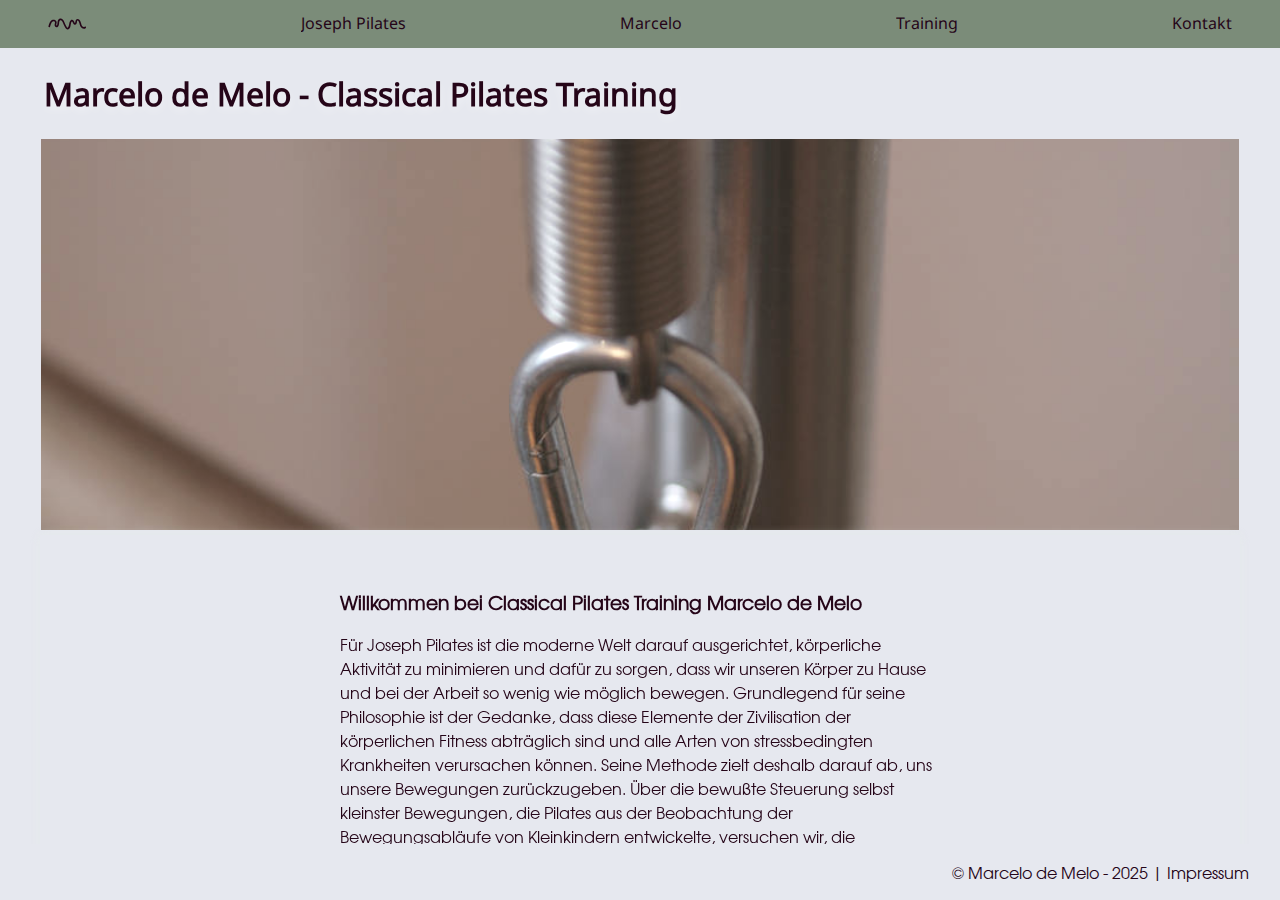
<file: index.html>
<!DOCTYPE html>
<html lang="de-DE">
  <head>
    <meta charset="UTF-8" />
    <meta name="description" content="" />
    <meta
      name="viewport"
      content="width=device-width, initial-scale=1.0, maximum-scale=1.0, user-scalable=0"
    />
    <meta http-equiv="X-UA-Compatible" content="IE=edge" />
    <title>Marcelo de Melo - Classical Pilates Training</title>
    <link rel="stylesheet" href="style.css" />
    <link rel="icon" type="image/x-icon" href="fav.ico" />
    <script>
      // setInterval(() => {
      //   location.reload();
      // }, 2000);
    </script>
  </head>

  <body>
    <nav>
      <div>
        <a href="#Home"
          ><svg
            viewBox="0 0 25 8"
            version="1.1"
            xmlns="http://www.w3.org/2000/svg"
          >
            <path
              d="M 1.335 5.776 C 1.634 4.97 1.785 4.09 2.211 3.335 C 2.516 2.794 3.047 2.2 3.731 2.257 C 3.946 2.276 4.174 2.354 4.338 2.499 C 4.626 2.753 4.575 3.11 4.493 3.452 C 4.317 4.181 4.136 4.905 4.607 5.571 C 5.069 6.221 5.884 6.235 6.454 5.713 C 7.007 5.206 7.159 4.443 7.229 3.729 C 7.288 3.122 7.249 2.408 7.619 1.884 C 8.037 1.293 8.762 1.624 9.131 2.097 C 9.634 2.74 9.857 3.618 10.19 4.354 C 10.543 5.134 10.918 5.929 11.381 6.65 C 11.812 7.32 12.536 7.762 13.32 7.362 C 14.047 6.99 14.411 6.155 14.61 5.405 C 14.813 4.64 14.866 3.842 15.105 3.086 C 15.173 2.875 15.298 2.454 15.539 2.363 C 15.794 2.265 15.975 2.675 16.053 2.852 C 16.339 3.492 16.65 4.45 17.531 4.416 C 18.389 4.382 18.739 3.515 18.855 2.792 C 18.901 2.503 18.917 1.987 19.195 1.802 C 19.463 1.624 19.779 2.098 19.902 2.289 C 20.362 3.003 20.478 3.87 20.742 4.663 C 21.014 5.479 21.439 6.31 22.22 6.744 C 22.909 7.127 23.817 7.21 24.474 6.715 C 24.709 6.54 24.823 6.252 24.668 5.979 C 24.537 5.748 24.162 5.612 23.931 5.786 C 23.406 6.181 22.721 5.922 22.33 5.454 C 21.844 4.873 21.69 4.081 21.49 3.372 C 21.269 2.591 20.983 1.774 20.392 1.191 C 19.841 0.645 19.014 0.47 18.417 1.056 C 18.168 1.301 18.002 1.638 17.913 1.973 C 17.813 2.344 17.836 2.763 17.675 3.117 C 17.642 3.191 17.547 3.347 17.493 3.334 C 17.425 3.319 17.303 3.063 17.266 2.988 C 17.102 2.655 17.012 2.291 16.8 1.981 C 16.338 1.303 15.494 1.017 14.808 1.567 C 14.223 2.036 14.022 2.845 13.882 3.547 C 13.728 4.318 13.67 5.157 13.298 5.862 C 13.195 6.056 12.958 6.471 12.68 6.446 C 12.366 6.417 12.134 5.809 12.007 5.581 C 11.572 4.795 11.176 3.984 10.834 3.152 C 10.521 2.39 10.233 1.56 9.575 1.019 C 8.979 0.53 8.155 0.304 7.434 0.656 C 6.805 0.963 6.457 1.632 6.311 2.29 C 6.163 2.958 6.231 3.658 6.049 4.317 C 6.005 4.479 5.825 5.021 5.59 5.019 C 5.415 5.018 5.366 4.668 5.363 4.535 C 5.356 4.096 5.578 3.654 5.625 3.216 C 5.672 2.774 5.574 2.331 5.305 1.973 C 4.83 1.344 3.987 1.073 3.223 1.22 C 1.237 1.6 0.876 3.928 0.297 5.49 C 0.056 6.141 1.096 6.422 1.335 5.776 Z"
            ></path>
          </svg>
        </a>
        <a href="#Joseph_Pilates">Joseph Pilates</a>
        <a href="#Marcelo_de_Melo">Marcelo</a>
        <a href="#Das_Training">Training</a>
        <a href="#Kontakt_Impressum">Kontakt</a>
      </div>
    </nav>
    <div id="content">
      <article id="Home">
        <h1>Marcelo de Melo - Classical Pilates Training</h1>
        <section>
          <h3>Willkommen bei Classical Pilates Training Marcelo de Melo</h3>
          <p>
            Für Joseph Pilates ist die moderne Welt darauf ausgerichtet,
            körperliche Aktivität zu minimieren und dafür zu sorgen, dass wir
            unseren Körper zu Hause und bei der Arbeit so wenig wie möglich
            bewegen. Grundlegend für seine Philosophie ist der Gedanke, dass
            diese Elemente der Zivilisation der körperlichen Fitness abträglich
            sind und alle Arten von stressbedingten Krankheiten verursachen
            können. Seine Methode zielt deshalb darauf ab, uns unsere Bewegungen
            zurückzugeben. Über die bewußte Steuerung selbst kleinster
            Bewegungen, die Pilates aus der Beobachtung der Bewegungsabläufe von
            Kleinkindern entwickelte, versuchen wir, die Entwicklung umzukehren.
            Wir können so als Erwachsene viele der Bewegungsmöglichkeiten und
            Bewegungsmuster, die uns in unseren frühen Lebensjahren
            selbstverständlich waren, in uns wiederentdecken, uns bewusst
            aneignen und allmählich - über die eigentliche Trainingszeit hinaus
            - in unsere alltäglichen Bewegungsabläufe aufs Neue integrieren. Die
            wieder entdeckten Bewegungsabläufe werden zu unserer Haltung - im
            Körperlichen und im Mentalen. Denn was Pilates von anderen
            Trainingsformen unterscheidet, ist sein ganzheitlicher Ansatz.
            Pilates erkannte, dass wir körperlich und mental fit sein müssen, um
            auf das Leben und seine Herausforderungen reagieren zu können. Er
            betrachtet den gesamten Körper und nicht nur einzelne Problemzonen.
            Der Prozess ist dabei ebenso wichtig wie das Ergebnis. Jede
            erreichte Ebene gibt den Blick frei für weitere Veränderung und
            Verbesserung.
          </p>
          <blockquote>
            die kurzen Muskeln zu strecken und die schwachen zu stärken<br />
            die Qualität der Bewegung zu verbessern<br />
            zur Stabilisierung des Körpers auf die Rumpfmuskulatur zu
            konzentrieren<br />
            den Atem richtig zu platzieren<br />
            selbst kleinste Bewegungen zu kontrollieren<br />
            die Körpermechanik zu verstehen und zu verbessern<br />
            sich mental zu entspannen
          </blockquote>
        </section>
      </article>
      <article id="Joseph_Pilates">
        <h2>Joseph Pilates</h2>
        <section>
          <h3>Titel</h3>
          <p>
            Joseph Pilates (1883-1967) litt schon als Kind unter Asthma,
            Rachitis, und rheumatische Fieber. Dennoch oder gerade deshalb
            führte seine Freude an der Bewegung schon früh zu einem besonderen
            Körperbewusstsein. Er begann in jungen Jahren seinen Körper zu
            kräftigen, beschäftigte sich mit diversen Sportarten und
            unterschiedlichen Trainingsmethode und nutzte die Zeit zum
            intensiven Studium von Anatomie und Störungen des Bewegungsapparats.
            Er beschäftigte sich u.a. mit Yoga, aber auch mit dem Studium von
            Tierbewegungen.
          </p>
          <h3>Titel</h3>
          <p>
            Im englischen Kriegsgefangenenlager während des Ersten Weltkrieges
            experimentierte er bereits mit den Federn der Betten, um seine
            Mitgefangenen körperlich zu trainieren und auch psychisch gesund zu
            halten. Er entwickelte hier den Prototyp seiner heutigen
            Pilates-Geräte, die auf den ersten Blick noch immer an ein
            umfunktioniertes Krankenbett erinnern. Pilates ging in den 1920er
            Jahren nach New York, eröffnet dort das erste Studio. Im gleichen
            Gebäude befanden sich die Räume des New York City Ballet.
          </p>
          <h3>Titel</h3>
          <p>
            Konfrontiert mit den Verletzungen der Tänzer aufgrund falscher
            Bewegungsabläufe erweiterte er sein Konzept hin zu einer sanfteren,
            rehabilitativ ausgerichteten Methode. In der Folgezeit fanden sich
            zahlreiche berühmte Tänzer, Choreographen und auch Sportler unter
            seiner Klientel wie Martha Graham, George Balanchine, Merce
            Cunningham, Carola Trier, Bob Seed, Ron Flechter, Romana
            Kryzanowska, Kathy Grant, Bruce King und andere. Aus dieser
            Anfangszeit und aus den gemeinsamen Inhalten, nämlich der
            Zentrierung und Stabilisierung des Körpers, erklärt sich die enge
            Verbindung der Pilates Methode zum Tanz.
          </p>
          <h3>Titel</h3>
          <p>
            Trotzdem war seine Absicht, eine Trainingsform zu entwickeln, die
            für jeden geeignet ist. Trainierte und untrainierte Menschen sollten
            unabhängig von ihrem Alter nach der Pilates Methode trainieren
            können.
          </p>
          <h3>Titel</h3>
          <p>
            Er starb im Alter von 83 Jahren in New York ohne ein Testament zu
            hinterlassen oder die Nachfolge und Weiterführung seiner Arbeit zu
            regeln. Clara Pilates, die als die begnadetere Lehrerin galt,
            unterrichtete und führte das Studio weiter bis zu ihrem Tod zehn
            Jahre später. Für das Fortleben ihrer Ideen sorgten Schüler, die
            eigene Studios eröffneten und die Methode weiterentwickelten.
          </p>
        </section>
      </article>
      <article id="Marcelo_de_Melo">
        <h2>Marcelo de Melo</h2>
        <section>
          <h3>Titel</h3>
          <p>
            Aufgewachsen in Belo Horizonte (Brasilien) erhält er dort seine
            technische Ausbildung in neoklassischem Ballett und Modernem Tanz.
            Nach frühen Engagements an renommierten Ensembles in Brasilien folgt
            eine Karriere in Europa. In Deutschland arbeitet Marcelo de Melo
            dann unter anderem mit Größen wie Pina Bausch (Wuppertaler Bühnen),
            Lutz Förster (Folkwang Tanzstudio Essen), Johann Kresnik (Volksbühne
            Berlin) oder Pavel Mikulastik (Stadttheater / Oper Bonn). In
            verschiedenen Produktionen und der eigenen Company Cocoon Dance
            feiert er internationale Erfolge und gibt in Workshops und Kursen
            seine Erfahrung weiter. Eine Verletzung beendete dann meine
            Tanzkarriere. Die klassische Pilates-Ausbildung nach ROMANA'S
            PILATES SYSTEM und PEAK PILATES SYSTEM bot die Perspektive, trotzdem
            beruflich daran anzuknüpfen. Denn für die Trainingsmethode nach
            Joseph Pilates bilden Elemente des Tanzes wie die Konzentration auf
            die Körpermitte, die gesunde Balance von Körper und Bewusstsein
            sowie differenzierte Atemtechniken die Basis. Mit meiner im Tanz
            entwickelten Sensibilität für Körperarbeit und Didaktik passe ich
            Unterrichtsstil und Methodik des Kurses den jeweiligen Fähigkeiten
            der Teilnehmer an. An Hand der Prinzipien von klassisches Pilates
            Training fokussiere ich auf individuelle Leistungsgrenzen und kann
            sie einfühlsam erweitern. So gelangt jeder Kursteilnehmer Schritt
            für Schritt zu gesundheitsorientierter Fitness und einem neuen,
            harmonischen Körpergefühl. Er gibt Workshops und arbeitet als Coach
            für Pilates Trainer.
          </p>
        </section>
      </article>
      <article id="Das_Training">
        <h2>Die Pilates-Training Methode</h2>
        <section>
          <h3>Titel</h3>
          <p>
            Die Pilates-Methode ist ein ganzheitliches Körpertraining, das vor
            allem die tiefen, kleineren und generell schwächeren Muskelgruppen
            trainiert und so eine korrekte und gesunde Körperhaltung fördert.
            Das Training umfasst Kraftübungen, Dehnung und bewusste Atmung. Es
            eignet sich teilweise auch zur Rehabilitation nach Unfällen. Eine
            professionelle Einführung in die Methode ist wichtig, um Bewegungs-
            und Haltungsfehler zu vermeiden. Pilates ist ein komplexes System
            mit über 500 Dehn- und Kräftigungsübungen. Die Technik zielt darauf
            ab, die Tiefenmuskulatur zu entwickeln und die Körpermitte, das
            Herzstück des Körpers, zu stärken. Pilates selbst nannte seine
            Methode „Contrology“ und definierte sie als eine ganzheitliche
            Koordination von Körper und Bewusstsein. Das Training findet
            individuell mit Marcelo im Studio statt, ausgestattet mit
            Pilates-Geräten, die an individuelle Bedürfnisse angepasst werden
            können und das Pilates-Training in den Alltag und in die Aktivitäten
            integrieren. Regelmäßiges Pilates-Training Stärkt die Bauch-,
            Becken- und Rückenmuskulatur und löst Verspannungen im Nacken-,
            Schulter- und Rückenbereich. Verbesserten das Körperbewusstsein und
            die Koordination. Steigert Kraft und Flexibilität. Verbessert die
            Körperhaltung und korrigiert Fehlhaltungen. Steigert die körperliche
            und geistige Ausdauer. Reduziert Rücken- und Gelenkbeschwerden.
            Bekämpft stressbedingte Symptome. Verbessert das Aussehen und stärkt
            das Selbstbewusstsein.
          </p>
          <h3>Titel</h3>
          <ul>
            <li>Eine Pilates-Trainingsstunden dauert 50 bis 55 Minuten.</li>
            <li>Einzeltraining 100,00 €</li>
            <li>5 Trainingsstunden 450,00 €</li>
            <li>10 Trainingsstunden 850,00 €</li>
            <li>Alle Preise Inkl. MwSt.</li>
            <li>Unterrichtsprachen: deutsch, englisch, portugiesisch.</li>
          </ul>
        </section>
      </article>
      <article id="Kontakt_Impressum">
        <h2>Kontakt / Impressum</h2>
        <section>
          <h3>Kontakt</h3>
          <p>
            Marcelo de Melo - Classical Pilates Training<br />
            10407 Berlin-Prenzlauer Berg<br />
            +49 151 152 476 20<br />
            Marcelo.demelo@gmx.de
          </p>
          <h3>Impressum</h3>
          <p>
            Classical Pilates Training Marcelo de Melo Certifield Pilates
            Trainer 10247 Berlin Haftung für Links: Ich bin für den Inhalt von
            Webseiten, die über einen Link erreicht werden, nicht
            verantwortlich. Für den Inhalt der verlinkten Seiten sind
            ausschließlich deren Betreiber verantwortlich.
          </p>
        </section>
      </article>
    </div>
    <footer>© Marcelo de Melo - 2025 | <a href="#Kontakt_Impressum">Impressum</a></footer>
  </body>
</html>
</file>
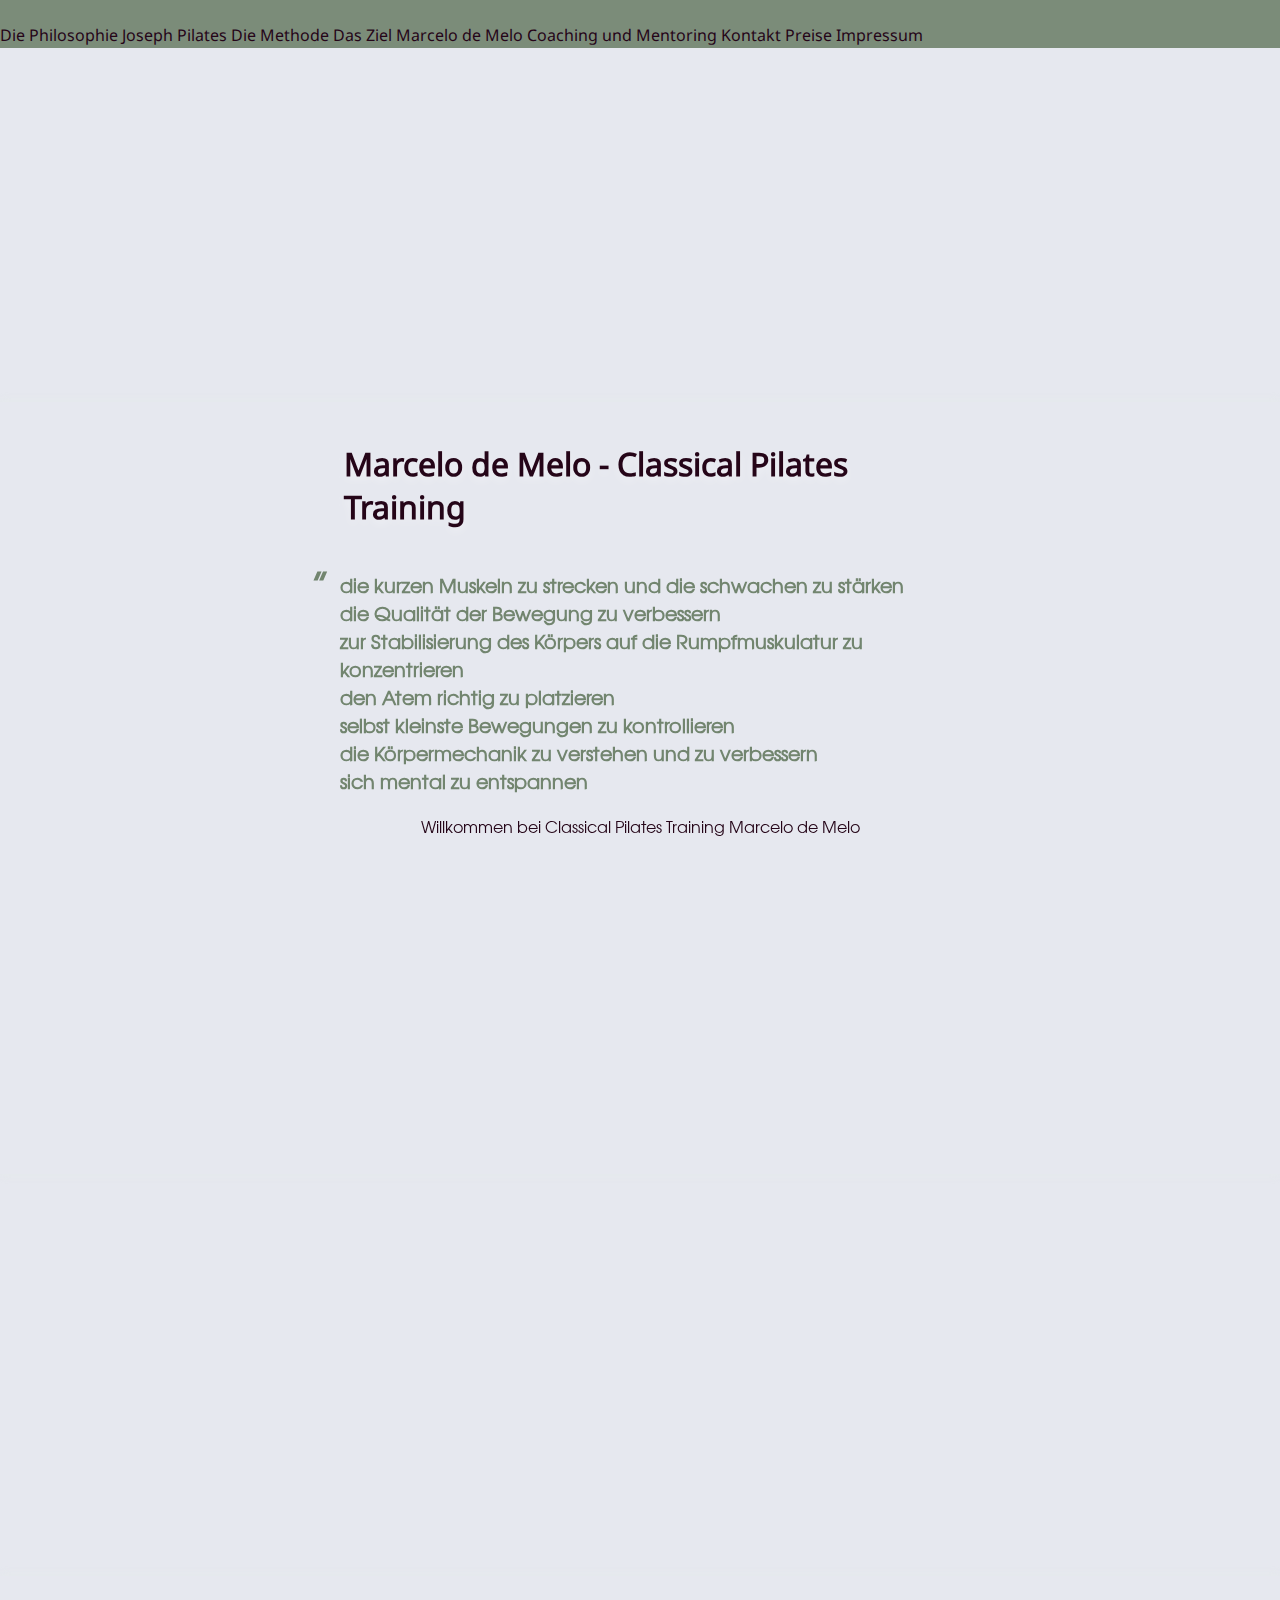
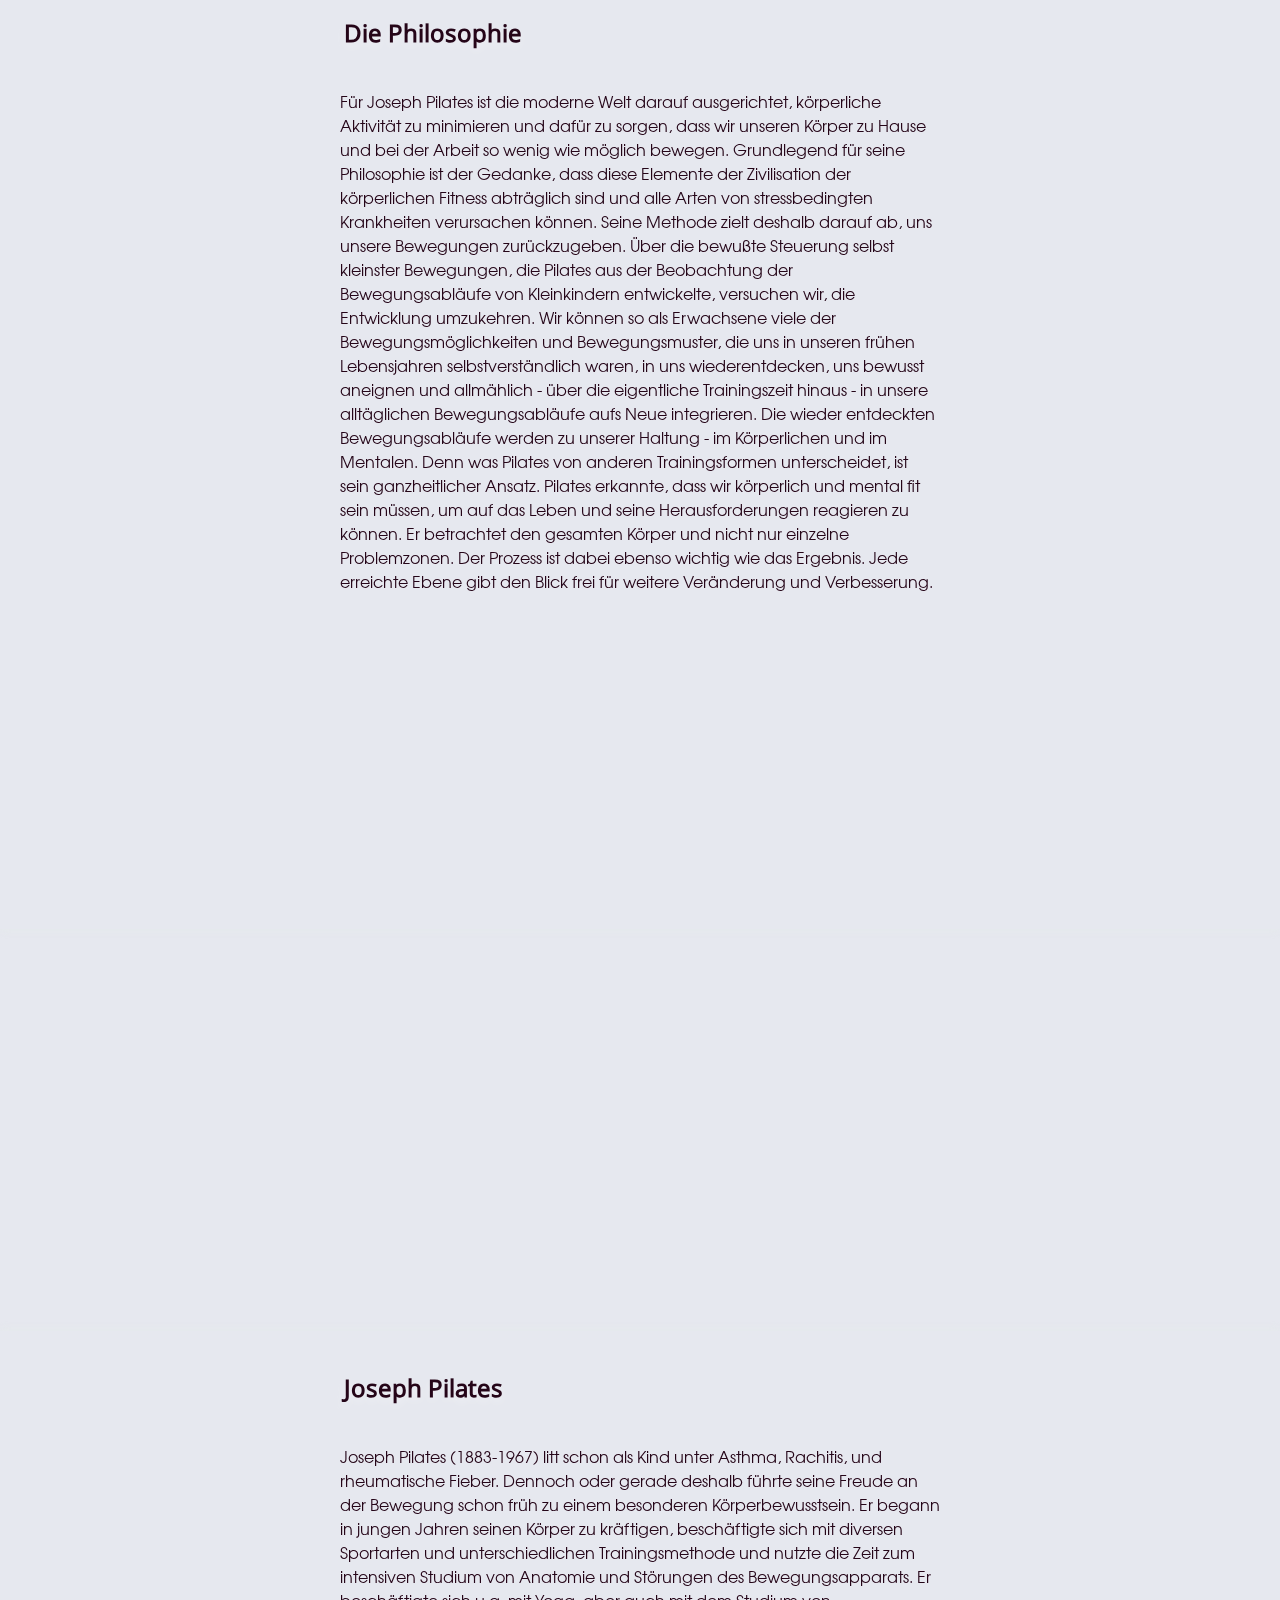
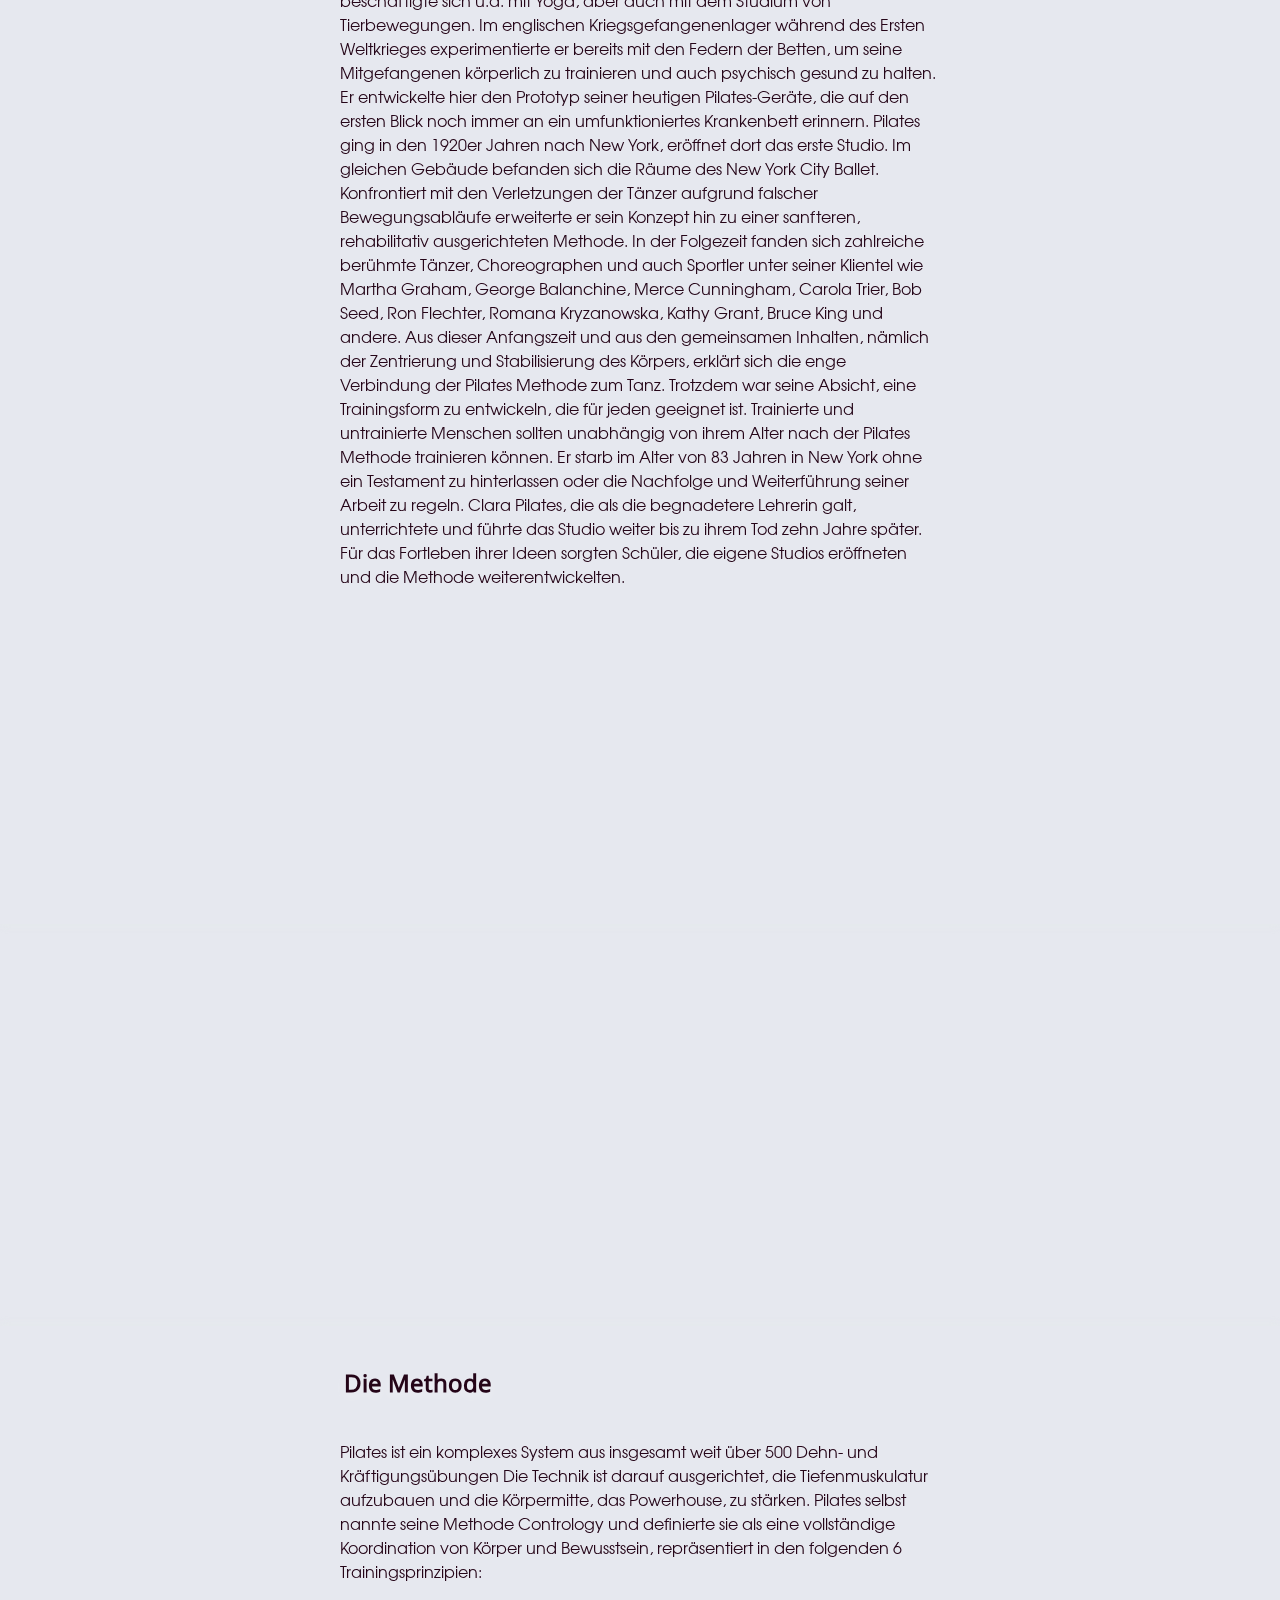
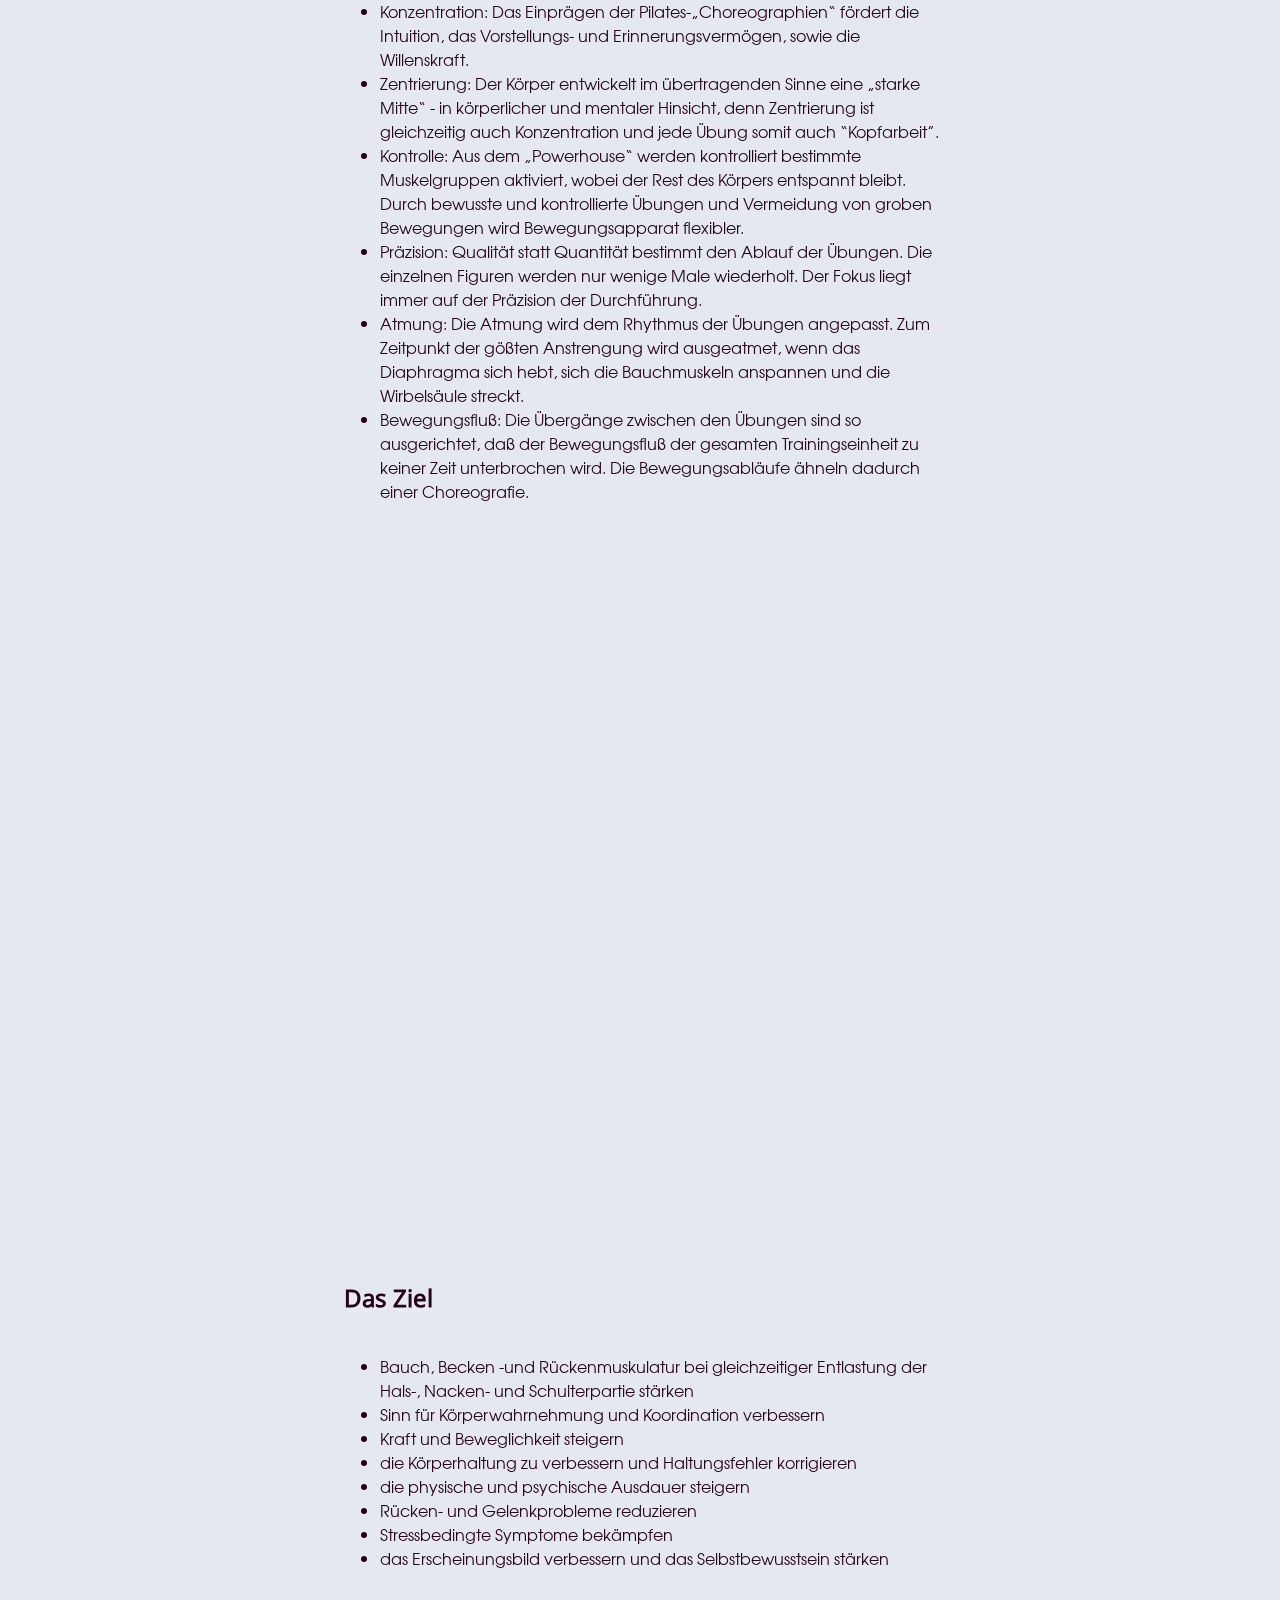
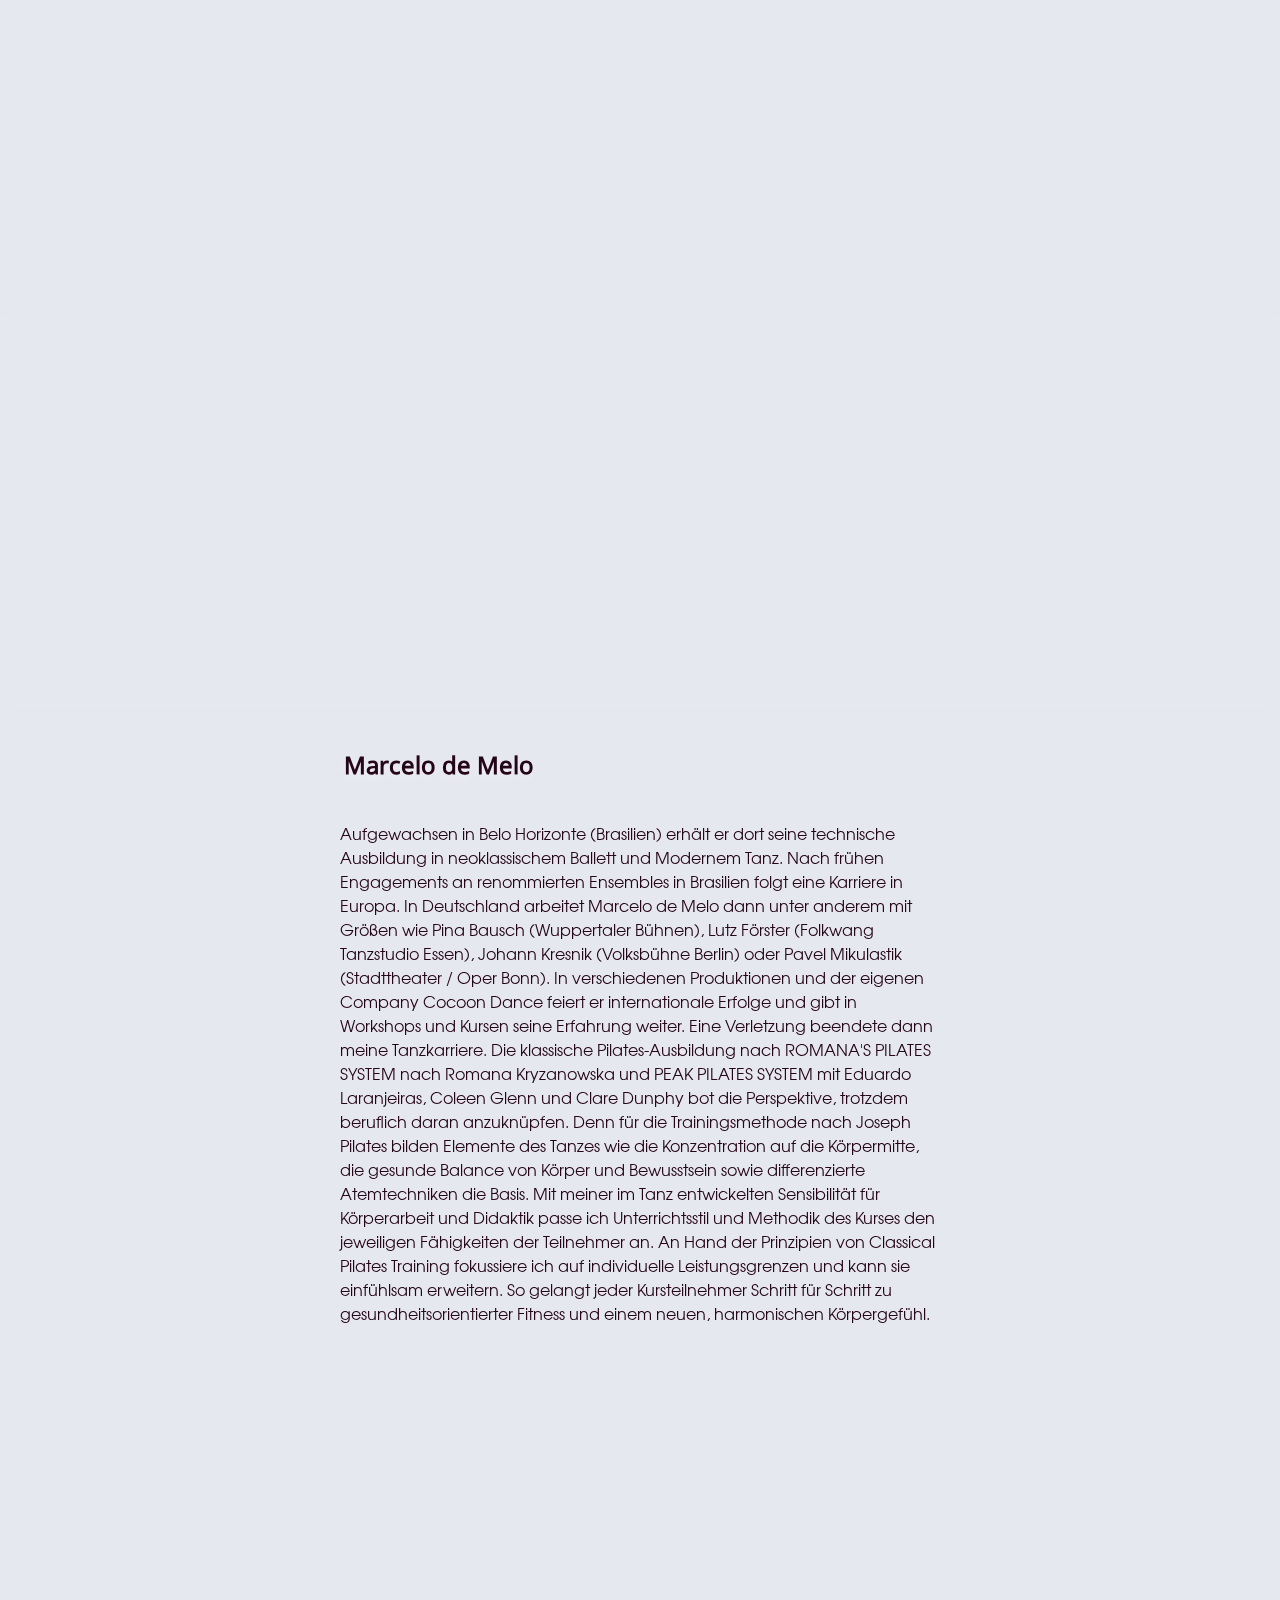
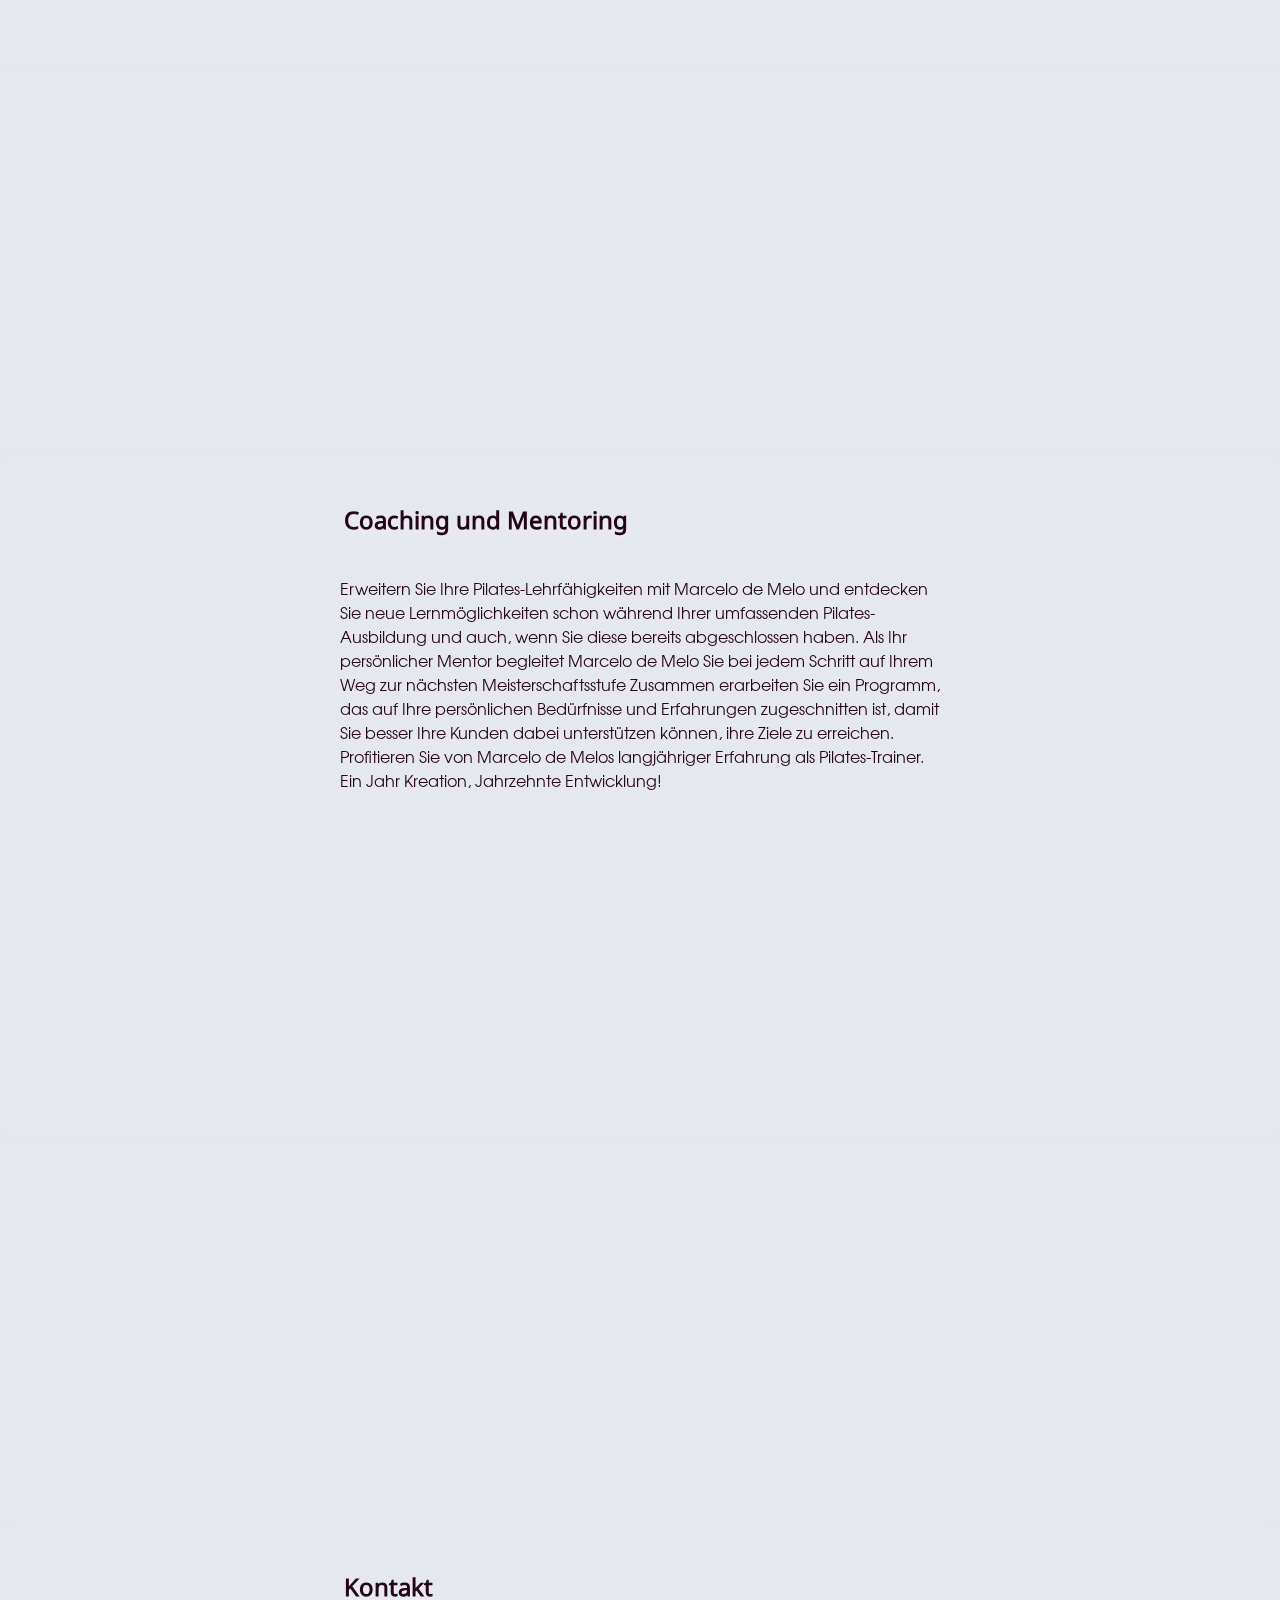
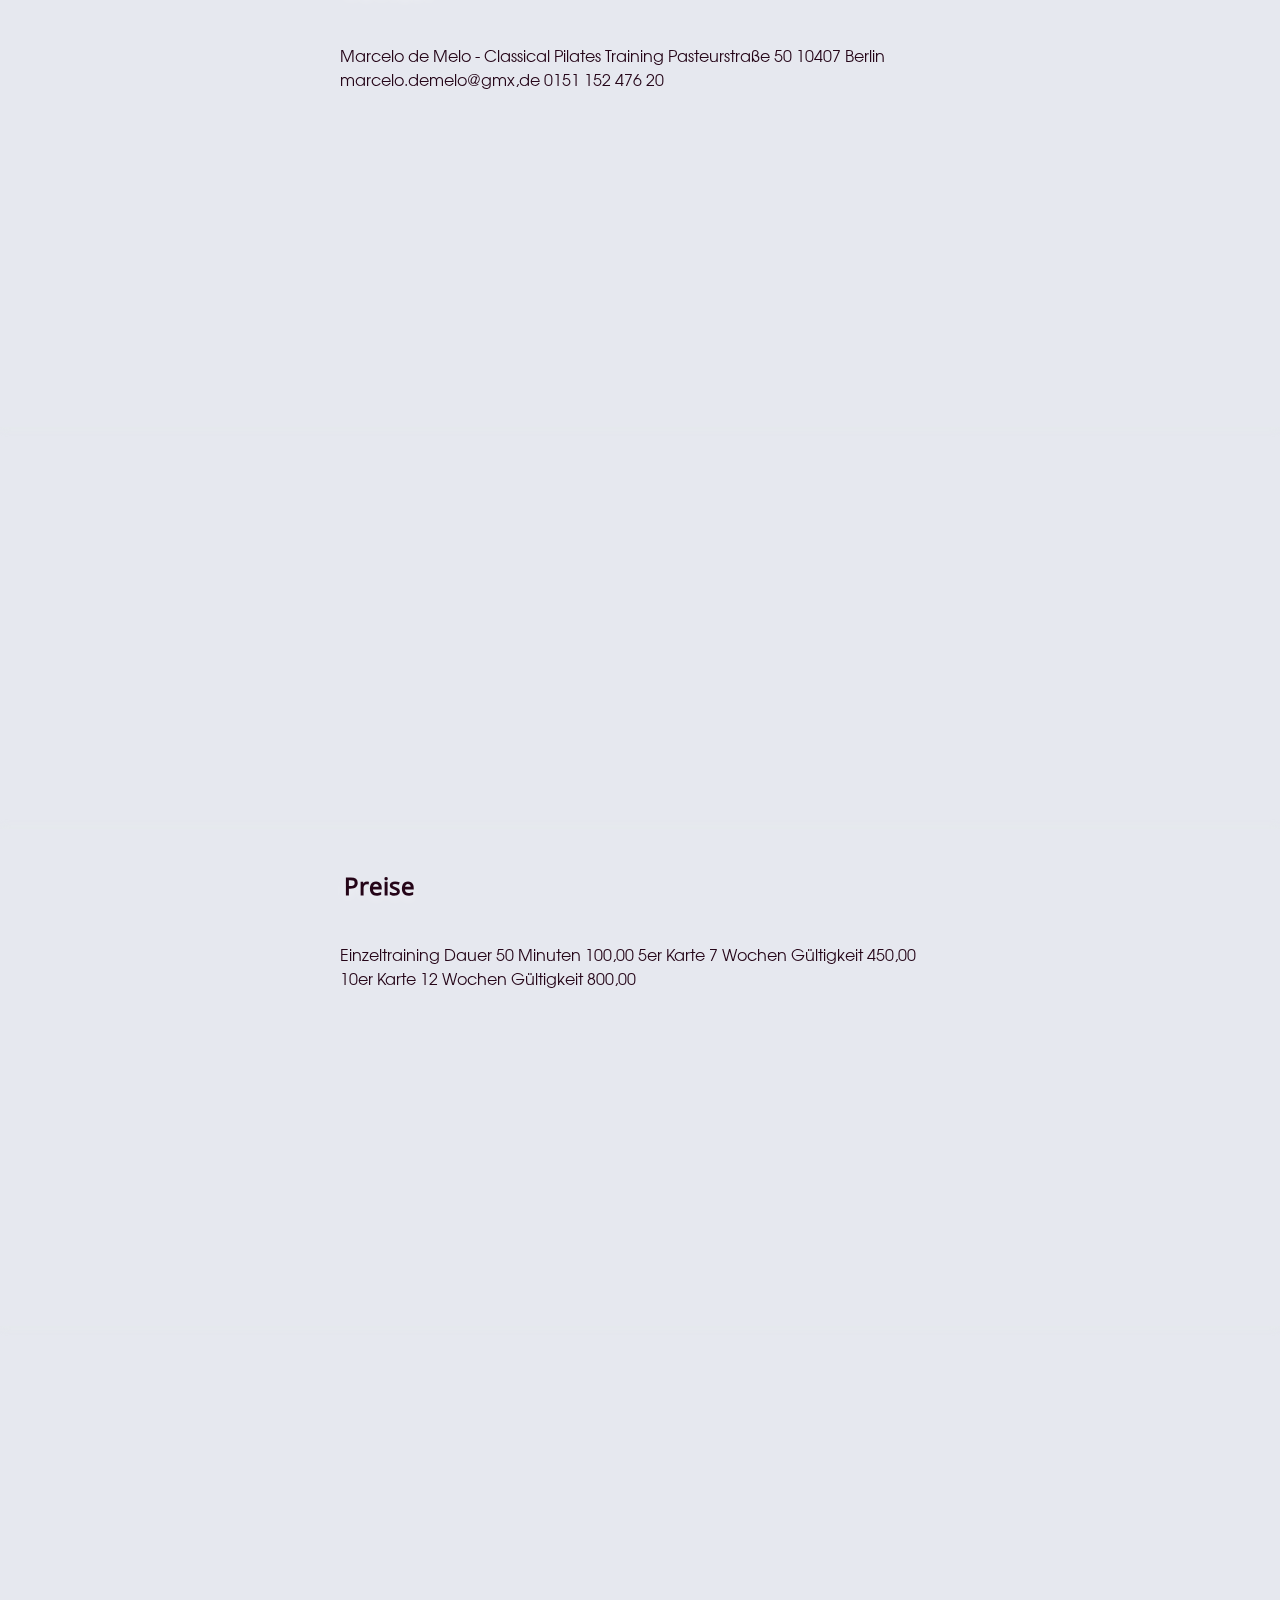
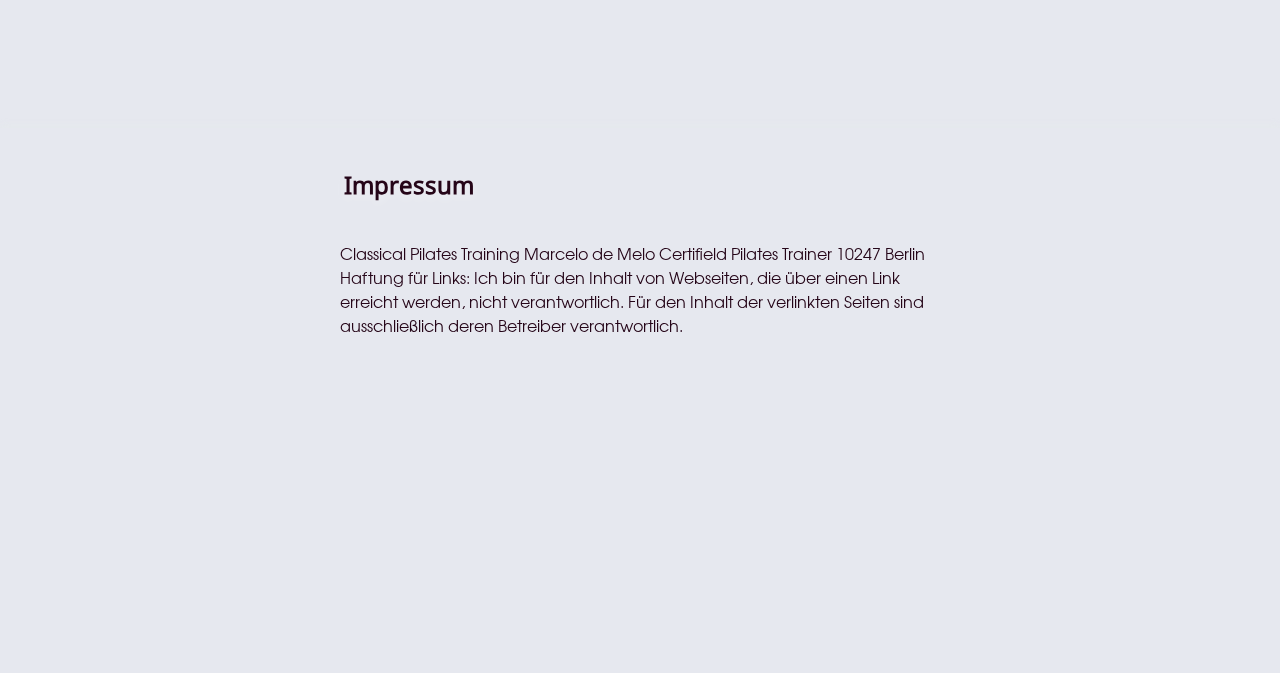
<file: index_nice.html>
<!DOCTYPE html>
<html lang="de-DE">
  <head>
    <meta charset="UTF-8" />
    <meta name="description" content="" />
    <meta
      name="viewport"
      content="width=device-width, initial-scale=1.0, maximum-scale=1.0, user-scalable=0"
    />
    <meta http-equiv="X-UA-Compatible" content="IE=edge" />
    <title>Marcelo de Melo - Classical Pilates Training</title>
    <link rel="stylesheet" href="style.css">
  </head>

  <body>
    <nav>
      <a href="#Home"></a>
      <a href="#Die_Philosophie">Die Philosophie</a>
      <a href="#Joseph_Pilates">Joseph Pilates</a>
      <a href="#Die_Methode">Die Methode</a>
      <a href="#Das_Ziel">Das Ziel</a>
      <a href="#Marcelo_de_Melo">Marcelo de Melo</a>
      <a href="#Coaching_und_Mentoring">Coaching und Mentoring</a>
      <a href="#Kontakt">Kontakt</a>
      <a href="#Preise">Preise</a>
      <a href="#Impressum">Impressum</a>
    </nav>
    <section id="Home">
      <h1>Marcelo de Melo - Classical Pilates Training</h1>
      <blockquote>
        die kurzen Muskeln zu strecken und die schwachen zu stärken<br />
        die Qualität der Bewegung zu verbessern<br />
        zur Stabilisierung des Körpers auf die Rumpfmuskulatur zu
        konzentrieren<br />
        den Atem richtig zu platzieren<br />
        selbst kleinste Bewegungen zu kontrollieren<br />
        die Körpermechanik zu verstehen und zu verbessern<br />
        sich mental zu entspannen
      </blockquote>
      <p>Willkommen bei Classical Pilates Training Marcelo de Melo</p>
    </section>
    <section id="Die_Philosophie">
      <h2>Die Philosophie</h2>
      <p>
        Für Joseph Pilates ist die moderne Welt darauf ausgerichtet, körperliche
        Aktivität zu minimieren und dafür zu sorgen, dass wir unseren Körper zu
        Hause und bei der Arbeit so wenig wie möglich bewegen. Grundlegend für
        seine Philosophie ist der Gedanke, dass diese Elemente der Zivilisation
        der körperlichen Fitness abträglich sind und alle Arten von
        stressbedingten Krankheiten verursachen können. Seine Methode zielt
        deshalb darauf ab, uns unsere Bewegungen zurückzugeben. Über die bewußte
        Steuerung selbst kleinster Bewegungen, die Pilates aus der Beobachtung
        der Bewegungsabläufe von Kleinkindern entwickelte, versuchen wir, die
        Entwicklung umzukehren. Wir können so als Erwachsene viele der
        Bewegungsmöglichkeiten und Bewegungsmuster, die uns in unseren frühen
        Lebensjahren selbstverständlich waren, in uns wiederentdecken, uns
        bewusst aneignen und allmählich - über die eigentliche Trainingszeit
        hinaus - in unsere alltäglichen Bewegungsabläufe aufs Neue integrieren.
        Die wieder entdeckten Bewegungsabläufe werden zu unserer Haltung - im
        Körperlichen und im Mentalen. Denn was Pilates von anderen
        Trainingsformen unterscheidet, ist sein ganzheitlicher Ansatz. Pilates
        erkannte, dass wir körperlich und mental fit sein müssen, um auf das
        Leben und seine Herausforderungen reagieren zu können. Er betrachtet den
        gesamten Körper und nicht nur einzelne Problemzonen. Der Prozess ist
        dabei ebenso wichtig wie das Ergebnis. Jede erreichte Ebene gibt den
        Blick frei für weitere Veränderung und Verbesserung.
      </p>
    </section>
    <section id="Joseph_Pilates">
      <h2>Joseph Pilates</h2>
      <p>
        Joseph Pilates (1883-1967) litt schon als Kind unter Asthma, Rachitis,
        und rheumatische Fieber. Dennoch oder gerade deshalb führte seine Freude
        an der Bewegung schon früh zu einem besonderen Körperbewusstsein. Er
        begann in jungen Jahren seinen Körper zu kräftigen, beschäftigte sich
        mit diversen Sportarten und unterschiedlichen Trainingsmethode und
        nutzte die Zeit zum intensiven Studium von Anatomie und Störungen des
        Bewegungsapparats. Er beschäftigte sich u.a. mit Yoga, aber auch mit dem
        Studium von Tierbewegungen. Im englischen Kriegsgefangenenlager während
        des Ersten Weltkrieges experimentierte er bereits mit den Federn der
        Betten, um seine Mitgefangenen körperlich zu trainieren und auch
        psychisch gesund zu halten. Er entwickelte hier den Prototyp seiner
        heutigen Pilates-Geräte, die auf den ersten Blick noch immer an ein
        umfunktioniertes Krankenbett erinnern. Pilates ging in den 1920er Jahren
        nach New York, eröffnet dort das erste Studio. Im gleichen Gebäude
        befanden sich die Räume des New York City Ballet. Konfrontiert mit den
        Verletzungen der Tänzer aufgrund falscher Bewegungsabläufe erweiterte er
        sein Konzept hin zu einer sanfteren, rehabilitativ ausgerichteten
        Methode. In der Folgezeit fanden sich zahlreiche berühmte Tänzer,
        Choreographen und auch Sportler unter seiner Klientel wie Martha Graham,
        George Balanchine, Merce Cunningham, Carola Trier, Bob Seed, Ron
        Flechter, Romana Kryzanowska, Kathy Grant, Bruce King und andere. Aus
        dieser Anfangszeit und aus den gemeinsamen Inhalten, nämlich der
        Zentrierung und Stabilisierung des Körpers, erklärt sich die enge
        Verbindung der Pilates Methode zum Tanz. Trotzdem war seine Absicht,
        eine Trainingsform zu entwickeln, die für jeden geeignet ist. Trainierte
        und untrainierte Menschen sollten unabhängig von ihrem Alter nach der
        Pilates Methode trainieren können. Er starb im Alter von 83 Jahren in
        New York ohne ein Testament zu hinterlassen oder die Nachfolge und
        Weiterführung seiner Arbeit zu regeln. Clara Pilates, die als die
        begnadetere Lehrerin galt, unterrichtete und führte das Studio weiter
        bis zu ihrem Tod zehn Jahre später. Für das Fortleben ihrer Ideen
        sorgten Schüler, die eigene Studios eröffneten und die Methode
        weiterentwickelten.
      </p>
    </section>
    <section id="Die_Methode">
      <h2>Die Methode</h2>
      <p>
        Pilates ist ein komplexes System aus insgesamt weit über 500 Dehn- und
        Kräftigungsübungen Die Technik ist darauf ausgerichtet, die
        Tiefenmuskulatur aufzubauen und die Körpermitte, das Powerhouse, zu
        stärken. Pilates selbst nannte seine Methode Contrology und definierte
        sie als eine vollständige Koordination von Körper und Bewusstsein,
        repräsentiert in den folgenden 6 Trainingsprinzipien:
      </p>
      <ul>
        <li>
          Konzentration: Das Einprägen der Pilates-„Choreographien“ fördert die
          Intuition, das Vorstellungs- und Erinnerungsvermögen, sowie die
          Willenskraft.
        </li>
        <li>
          Zentrierung: Der Körper entwickelt im übertragenden Sinne eine „starke
          Mitte“ - in körperlicher und mentaler Hinsicht, denn Zentrierung ist
          gleichzeitig auch Konzentration und jede Übung somit auch
          “Kopfarbeit”.
        </li>
        <li>
          Kontrolle: Aus dem „Powerhouse“ werden kontrolliert bestimmte
          Muskelgruppen aktiviert, wobei der Rest des Körpers entspannt bleibt.
          Durch bewusste und kontrollierte Übungen und Vermeidung von groben
          Bewegungen wird Bewegungsapparat flexibler.
        </li>
        <li>
          Präzision: Qualität statt Quantität bestimmt den Ablauf der Übungen.
          Die einzelnen Figuren werden nur wenige Male wiederholt. Der Fokus
          liegt immer auf der Präzision der Durchführung.
        </li>
        <li>
          Atmung: Die Atmung wird dem Rhythmus der Übungen angepasst. Zum
          Zeitpunkt der gößten Anstrengung wird ausgeatmet, wenn das Diaphragma
          sich hebt, sich die Bauchmuskeln anspannen und die Wirbelsäule
          streckt.
        </li>
        <li>
          Bewegungsfluß: Die Übergänge zwischen den Übungen sind so
          ausgerichtet, daß der Bewegungsfluß der gesamten Trainingseinheit zu
          keiner Zeit unterbrochen wird. Die Bewegungsabläufe ähneln dadurch
          einer Choreografie.
        </li>
      </ul>
    </section>
    <section id="Das_Ziel">
      <h2>Das Ziel</h2>
      <ul>
        <li>
          Bauch, Becken -und Rückenmuskulatur bei gleichzeitiger Entlastung der
          Hals-, Nacken- und Schulterpartie stärken
        </li>
        <li>Sinn für Körperwahrnehmung und Koordination verbessern</li>
        <li>Kraft und Beweglichkeit steigern</li>
        <li>die Körperhaltung zu verbessern und Haltungsfehler korrigieren</li>
        <li>die physische und psychische Ausdauer steigern</li>
        <li>Rücken- und Gelenkprobleme reduzieren</li>
        <li>Stressbedingte Symptome bekämpfen</li>
        <li>
          das Erscheinungsbild verbessern und das Selbstbewusstsein stärken
        </li>
      </ul>
    </section>
    <section id="Marcelo_de_Melo">
      <h2>Marcelo de Melo</h2>
      <p>
        Aufgewachsen in Belo Horizonte (Brasilien) erhält er dort seine
        technische Ausbildung in neoklassischem Ballett und Modernem Tanz. Nach
        frühen Engagements an renommierten Ensembles in Brasilien folgt eine
        Karriere in Europa. In Deutschland arbeitet Marcelo de Melo dann unter
        anderem mit Größen wie Pina Bausch (Wuppertaler Bühnen), Lutz Förster
        (Folkwang Tanzstudio Essen), Johann Kresnik (Volksbühne Berlin) oder
        Pavel Mikulastik (Stadttheater / Oper Bonn). In verschiedenen
        Produktionen und der eigenen Company Cocoon Dance feiert er
        internationale Erfolge und gibt in Workshops und Kursen seine Erfahrung
        weiter. Eine Verletzung beendete dann meine Tanzkarriere. Die klassische
        Pilates-Ausbildung nach ROMANA'S PILATES SYSTEM nach Romana Kryzanowska
        und PEAK PILATES SYSTEM mit Eduardo Laranjeiras, Coleen Glenn und Clare
        Dunphy bot die Perspektive, trotzdem beruflich daran anzuknüpfen. Denn
        für die Trainingsmethode nach Joseph Pilates bilden Elemente des Tanzes
        wie die Konzentration auf die Körpermitte, die gesunde Balance von
        Körper und Bewusstsein sowie differenzierte Atemtechniken die Basis. Mit
        meiner im Tanz entwickelten Sensibilität für Körperarbeit und Didaktik
        passe ich Unterrichtsstil und Methodik des Kurses den jeweiligen
        Fähigkeiten der Teilnehmer an. An Hand der Prinzipien von Classical
        Pilates Training fokussiere ich auf individuelle Leistungsgrenzen und
        kann sie einfühlsam erweitern. So gelangt jeder Kursteilnehmer Schritt
        für Schritt zu gesundheitsorientierter Fitness und einem neuen,
        harmonischen Körpergefühl.
      </p>
    </section>
    <section id="Coaching_und_Mentoring">
      <h2>Coaching und Mentoring</h2>
      <p>
        Erweitern Sie Ihre Pilates-Lehrfähigkeiten mit Marcelo de Melo und
        entdecken Sie neue Lernmöglichkeiten schon während Ihrer umfassenden
        Pilates-Ausbildung und auch, wenn Sie diese bereits abgeschlossen haben.
        Als Ihr persönlicher Mentor begleitet Marcelo de Melo Sie bei jedem
        Schritt auf Ihrem Weg zur nächsten Meisterschaftsstufe Zusammen
        erarbeiten Sie ein Programm, das auf Ihre persönlichen Bedürfnisse und
        Erfahrungen zugeschnitten ist, damit Sie besser Ihre Kunden dabei
        unterstützen können, ihre Ziele zu erreichen. Profitieren Sie von
        Marcelo de Melos langjähriger Erfahrung als Pilates-Trainer. Ein Jahr
        Kreation, Jahrzehnte Entwicklung!
      </p>
    </section>
    <section id="Kontakt">
      <h2>Kontakt</h2>
      <p>
        Marcelo de Melo - Classical Pilates Training Pasteurstraße 50 10407
        Berlin marcelo.demelo@gmx,de 0151 152 476 20
      </p>
    </section>
    <section id="Preise">
      <h2>Preise</h2>
      <p>
        Einzeltraining Dauer 50 Minuten 100,00 5er Karte 7 Wochen Gültigkeit
        450,00 10er Karte 12 Wochen Gültigkeit 800,00
      </p>
    </section>
    <section id="Impressum">
      <h2>Impressum</h2>
      <p>
        Classical Pilates Training Marcelo de Melo Certifield Pilates Trainer
        10247 Berlin Haftung für Links: Ich bin für den Inhalt von Webseiten,
        die über einen Link erreicht werden, nicht verantwortlich. Für den
        Inhalt der verlinkten Seiten sind ausschließlich deren Betreiber
        verantwortlich.
      </p>
    </section>
  </body>
</html>
</file>
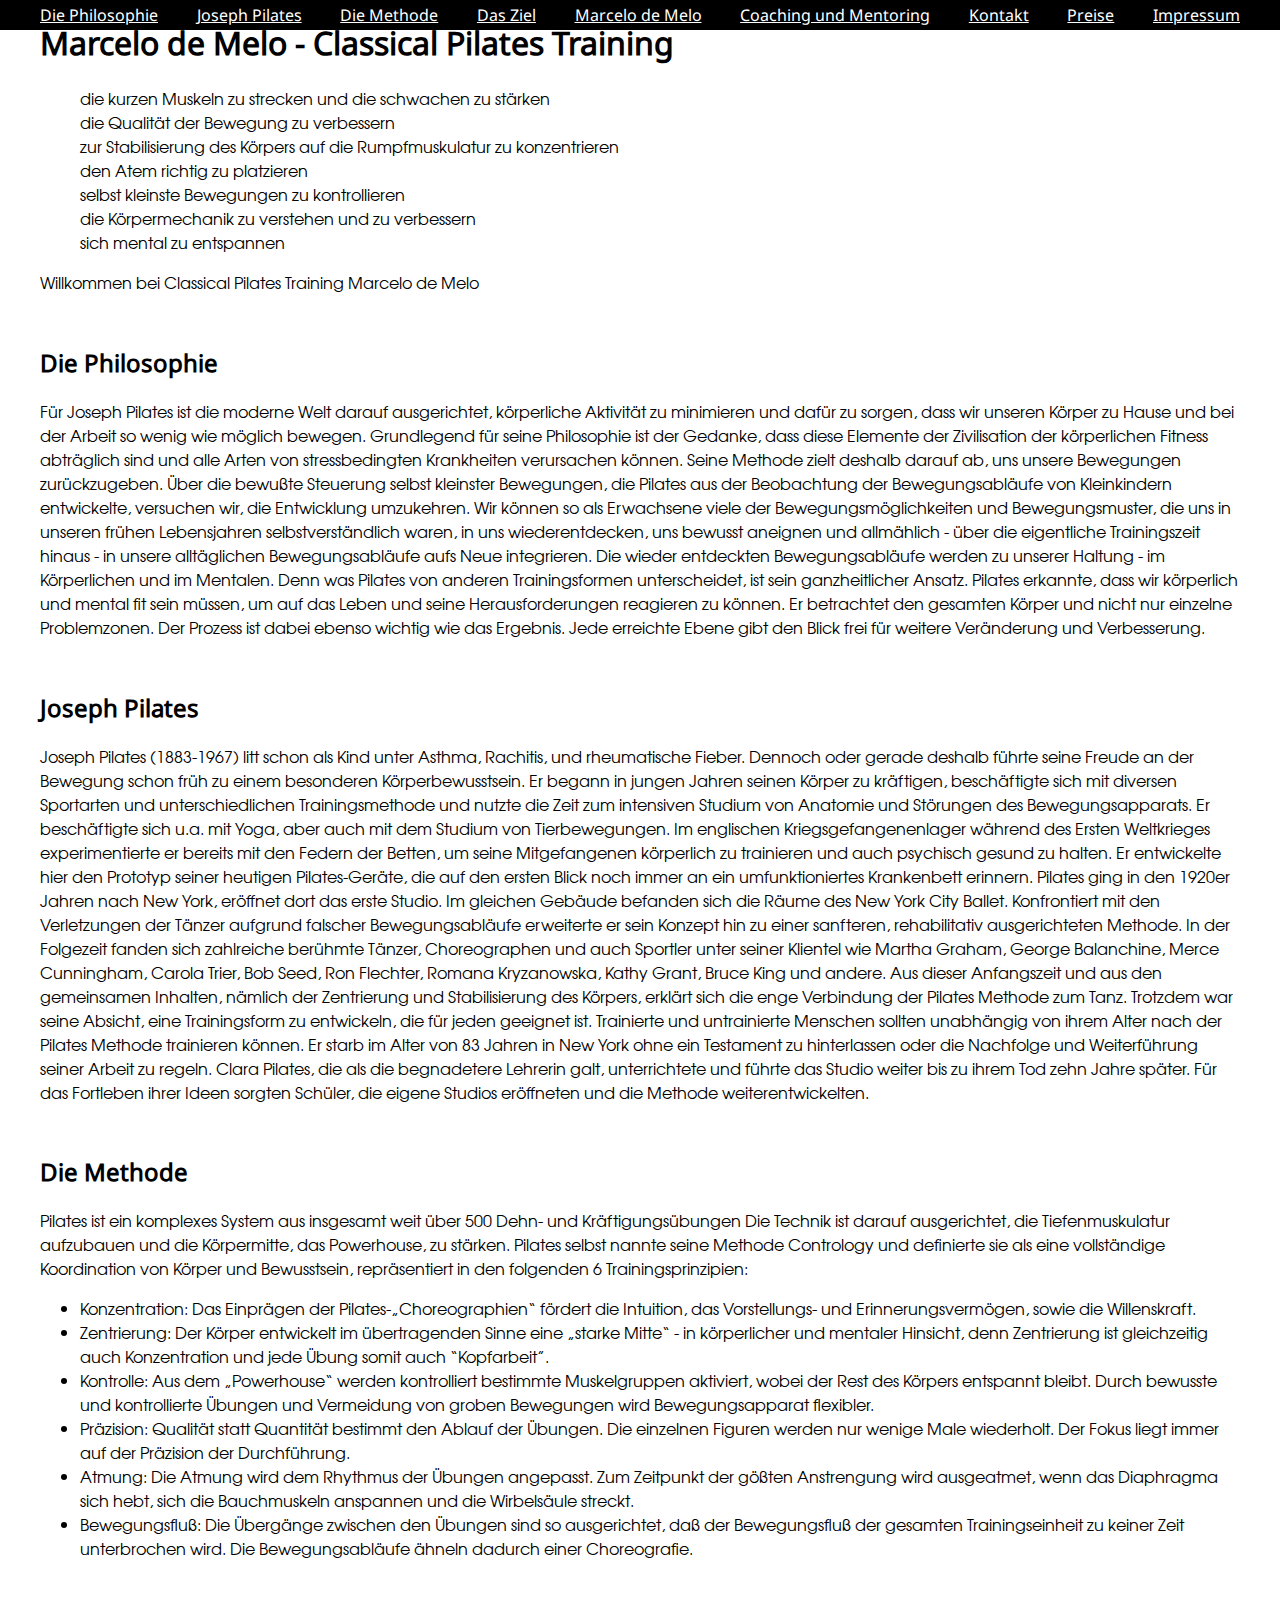
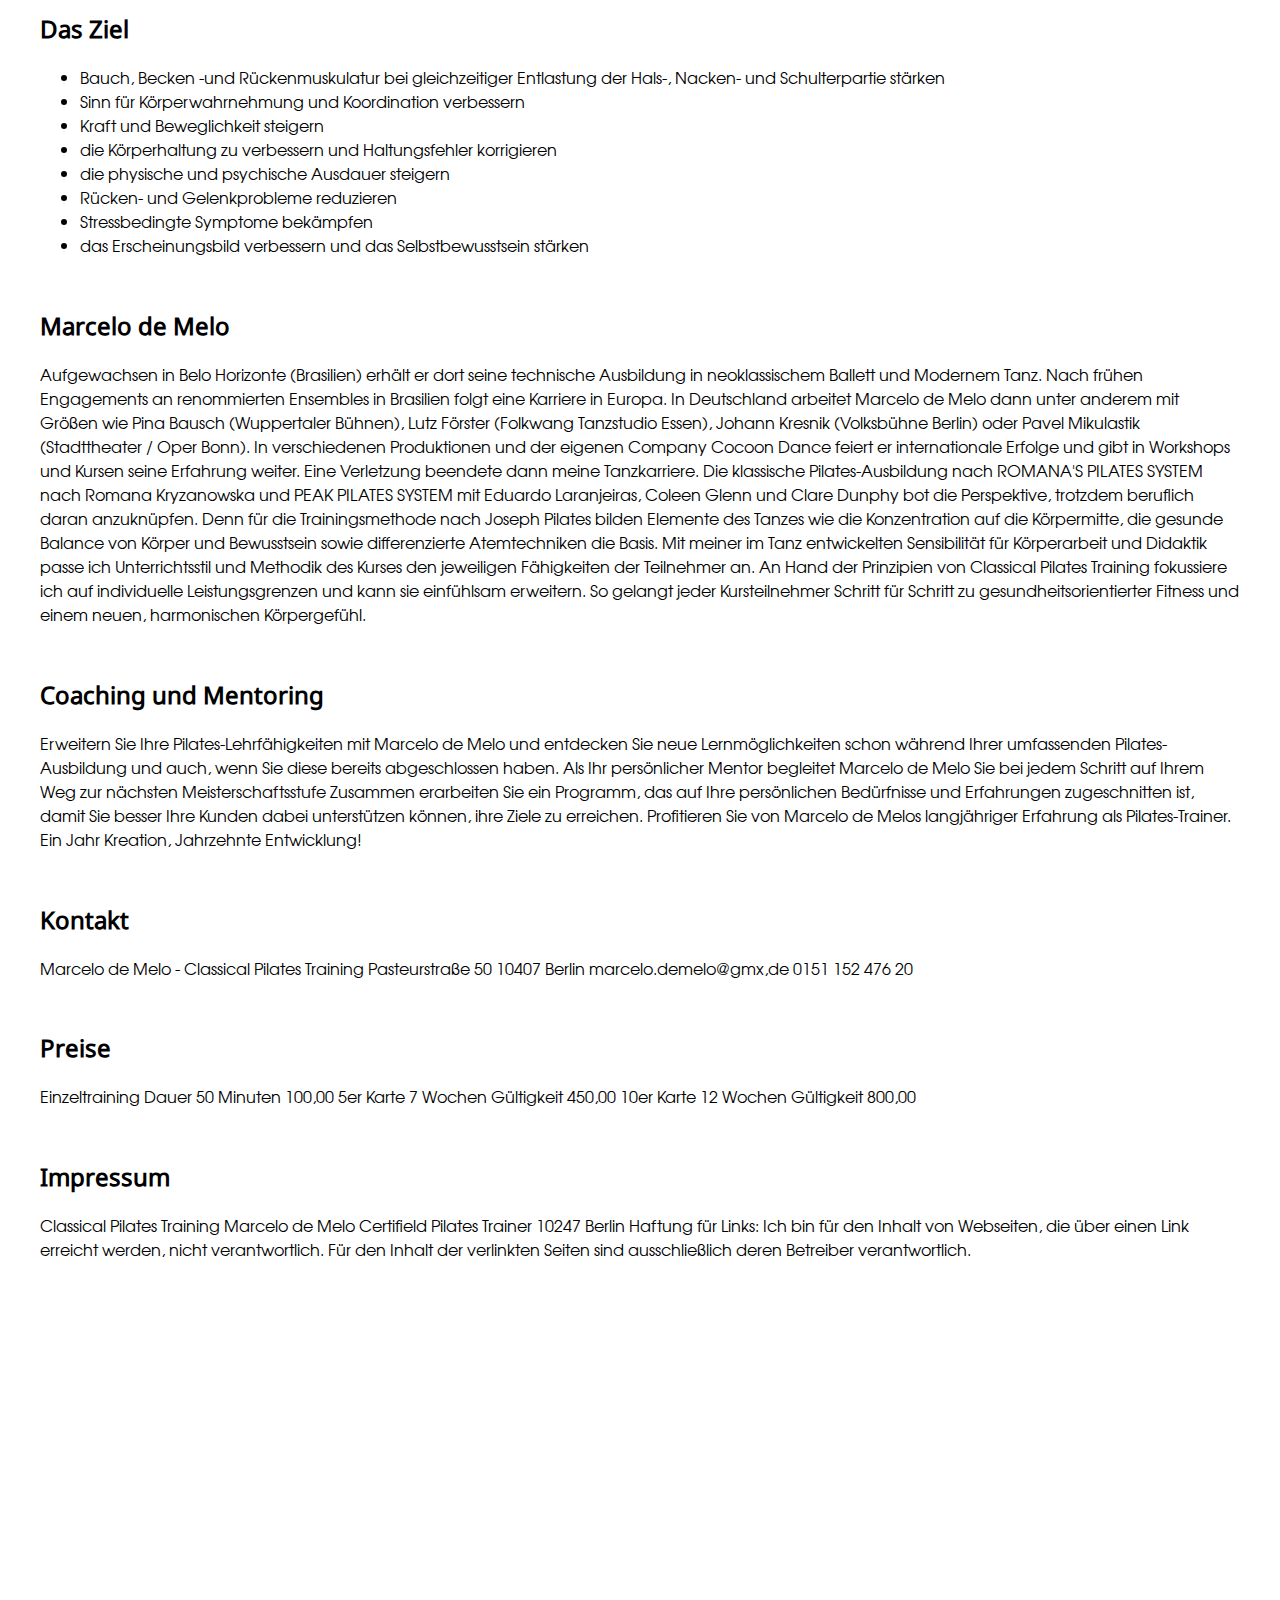
<file: index_simple.html>
<!DOCTYPE html>
<html>
  <head>
    <meta charset="UTF-8" />
    <link rel="icon" href="/favicon.ico" />
    <meta
      name="viewport"
      content="width=device-width, initial-scale=1.0, maximum-scale=1.0, user-scalable=0"
    />
    <title>Marcelo de Melo - Classical Pilates Training</title>
    <style>
      @font-face {
        font-family: 'main';
        src: url('NotoSans-Regular.ttf');
        /* src: url('Nunito-Bold.ttf'); */
      }
      @font-face {
        font-family: 'default';
        src: url('texgyreadventor-regular.otf');
        /* src: url('AzeretMono-Thin.ttf'); */
      }
      html{
        /* scroll-behavior: smooth; */
      }
      body {
        font-family: 'default', sans-serif;
        -webkit-font-smoothing: antialiased;
        -moz-osx-font-smoothing: grayscale;
        text-rendering: optimizeLegibility;
        max-width: 1200px;
        margin: auto;
        user-select: none;
        padding-bottom: 100vh;
        /* scroll-snap-type: y mandatory; */
      }
      nav {
        font-family: 'main', sans-serif;
        display: flex;
        justify-content: space-between;
        position: fixed;
        top: 0;
        padding: .25em calc((100vw - 1200px) / 2);
        left: 0;
        right: 0;
        /* width: 100%; */
        /* left: 0;
        right: 0; */
        /* font-weight: bold; */
        background-color: black;
      }
      a {
        /* margin: 0 1rem; */
        color: white;
        cursor: pointer;
      }
      h1 {
        font-family: 'main', sans-serif;
        /* scroll-snap-align: start; */
      }
      h2 {
        font-family: 'main', sans-serif;
        padding-top: 2rem;
        /* scroll-snap-align: start; */
      }
      /* blockquote{      } */
      /* p {} */
    </style>
  </head>
  <body>
    <nav>
      <a href="#Die_Philosophie">Die Philosophie</a>
      <a href="#Joseph_Pilates">Joseph Pilates</a>
      <a href="#Die_Methode">Die Methode</a>
      <a href="#Das_Ziel">Das Ziel</a>
      <a href="#Marcelo_de_Melo">Marcelo de Melo</a>
      <a href="#Coaching_und_Mentoring">Coaching und Mentoring</a>
      <a href="#Kontakt">Kontakt</a>
      <a href="#Preise">Preise</a>
      <a href="#Impressum">Impressum</a>
    </nav>
    <h1>Marcelo de Melo - Classical Pilates Training</h1>
    <blockquote>
      die kurzen Muskeln zu strecken und die schwachen zu stärken<br />
      die Qualität der Bewegung zu verbessern<br />
      zur Stabilisierung des Körpers auf die Rumpfmuskulatur zu konzentrieren<br />
      den Atem richtig zu platzieren<br />
      selbst kleinste Bewegungen zu kontrollieren<br />
      die Körpermechanik zu verstehen und zu verbessern<br />
      sich mental zu entspannen
    </blockquote>
    <p>Willkommen bei Classical Pilates Training Marcelo de Melo</p>
    <h2 id='Die_Philosophie'>Die Philosophie</h2>
    <p>
      Für Joseph Pilates ist die moderne Welt darauf ausgerichtet, körperliche
      Aktivität zu minimieren und dafür zu sorgen, dass wir unseren Körper zu
      Hause und bei der Arbeit so wenig wie möglich bewegen. Grundlegend für
      seine Philosophie ist der Gedanke, dass diese Elemente der Zivilisation
      der körperlichen Fitness abträglich sind und alle Arten von
      stressbedingten Krankheiten verursachen können. Seine Methode zielt
      deshalb darauf ab, uns unsere Bewegungen zurückzugeben. Über die bewußte
      Steuerung selbst kleinster Bewegungen, die Pilates aus der Beobachtung der
      Bewegungsabläufe von Kleinkindern entwickelte, versuchen wir, die
      Entwicklung umzukehren. Wir können so als Erwachsene viele der
      Bewegungsmöglichkeiten und Bewegungsmuster, die uns in unseren frühen
      Lebensjahren selbstverständlich waren, in uns wiederentdecken, uns bewusst
      aneignen und allmählich - über die eigentliche Trainingszeit hinaus - in
      unsere alltäglichen Bewegungsabläufe aufs Neue integrieren. Die wieder
      entdeckten Bewegungsabläufe werden zu unserer Haltung - im Körperlichen
      und im Mentalen. Denn was Pilates von anderen Trainingsformen
      unterscheidet, ist sein ganzheitlicher Ansatz. Pilates erkannte, dass wir
      körperlich und mental fit sein müssen, um auf das Leben und seine
      Herausforderungen reagieren zu können. Er betrachtet den gesamten Körper
      und nicht nur einzelne Problemzonen. Der Prozess ist dabei ebenso wichtig
      wie das Ergebnis. Jede erreichte Ebene gibt den Blick frei für weitere
      Veränderung und Verbesserung.
    </p>
    <h2 id='Joseph_Pilates'>Joseph Pilates</h2>
    <p>
      Joseph Pilates (1883-1967) litt schon als Kind unter Asthma, Rachitis, und
      rheumatische Fieber. Dennoch oder gerade deshalb führte seine Freude an
      der Bewegung schon früh zu einem besonderen Körperbewusstsein. Er begann
      in jungen Jahren seinen Körper zu kräftigen, beschäftigte sich mit
      diversen Sportarten und unterschiedlichen Trainingsmethode und nutzte die
      Zeit zum intensiven Studium von Anatomie und Störungen des
      Bewegungsapparats. Er beschäftigte sich u.a. mit Yoga, aber auch mit dem
      Studium von Tierbewegungen. Im englischen Kriegsgefangenenlager während
      des Ersten Weltkrieges experimentierte er bereits mit den Federn der
      Betten, um seine Mitgefangenen körperlich zu trainieren und auch psychisch
      gesund zu halten. Er entwickelte hier den Prototyp seiner heutigen
      Pilates-Geräte, die auf den ersten Blick noch immer an ein
      umfunktioniertes Krankenbett erinnern. Pilates ging in den 1920er Jahren
      nach New York, eröffnet dort das erste Studio. Im gleichen Gebäude
      befanden sich die Räume des New York City Ballet. Konfrontiert mit den
      Verletzungen der Tänzer aufgrund falscher Bewegungsabläufe erweiterte er
      sein Konzept hin zu einer sanfteren, rehabilitativ ausgerichteten Methode.
      In der Folgezeit fanden sich zahlreiche berühmte Tänzer, Choreographen und
      auch Sportler unter seiner Klientel wie Martha Graham, George Balanchine,
      Merce Cunningham, Carola Trier, Bob Seed, Ron Flechter, Romana
      Kryzanowska, Kathy Grant, Bruce King und andere. Aus dieser Anfangszeit
      und aus den gemeinsamen Inhalten, nämlich der Zentrierung und
      Stabilisierung des Körpers, erklärt sich die enge Verbindung der Pilates
      Methode zum Tanz. Trotzdem war seine Absicht, eine Trainingsform zu
      entwickeln, die für jeden geeignet ist. Trainierte und untrainierte
      Menschen sollten unabhängig von ihrem Alter nach der Pilates Methode
      trainieren können. Er starb im Alter von 83 Jahren in New York ohne ein
      Testament zu hinterlassen oder die Nachfolge und Weiterführung seiner
      Arbeit zu regeln. Clara Pilates, die als die begnadetere Lehrerin galt,
      unterrichtete und führte das Studio weiter bis zu ihrem Tod zehn Jahre
      später. Für das Fortleben ihrer Ideen sorgten Schüler, die eigene Studios
      eröffneten und die Methode weiterentwickelten.
    </p>
    <h2 id='Die_Methode'>Die Methode</h2>
    <p>
      Pilates ist ein komplexes System aus insgesamt weit über 500 Dehn- und
      Kräftigungsübungen Die Technik ist darauf ausgerichtet, die
      Tiefenmuskulatur aufzubauen und die Körpermitte, das Powerhouse, zu
      stärken. Pilates selbst nannte seine Methode Contrology und definierte sie
      als eine vollständige Koordination von Körper und Bewusstsein,
      repräsentiert in den folgenden 6 Trainingsprinzipien:
    </p>
    <ul>
      <li>
        Konzentration: Das Einprägen der Pilates-„Choreographien“ fördert die
        Intuition, das Vorstellungs- und Erinnerungsvermögen, sowie die
        Willenskraft.
      </li>
      <li>
        Zentrierung: Der Körper entwickelt im übertragenden Sinne eine „starke
        Mitte“ - in körperlicher und mentaler Hinsicht, denn Zentrierung ist
        gleichzeitig auch Konzentration und jede Übung somit auch “Kopfarbeit”.
      </li>
      <li>
        Kontrolle: Aus dem „Powerhouse“ werden kontrolliert bestimmte
        Muskelgruppen aktiviert, wobei der Rest des Körpers entspannt bleibt.
        Durch bewusste und kontrollierte Übungen und Vermeidung von groben
        Bewegungen wird Bewegungsapparat flexibler.
      </li>
      <li>
        Präzision: Qualität statt Quantität bestimmt den Ablauf der Übungen. Die
        einzelnen Figuren werden nur wenige Male wiederholt. Der Fokus liegt
        immer auf der Präzision der Durchführung.
      </li>
      <li>
        Atmung: Die Atmung wird dem Rhythmus der Übungen angepasst. Zum
        Zeitpunkt der gößten Anstrengung wird ausgeatmet, wenn das Diaphragma
        sich hebt, sich die Bauchmuskeln anspannen und die Wirbelsäule streckt.
      </li>
      <li>
        Bewegungsfluß: Die Übergänge zwischen den Übungen sind so ausgerichtet,
        daß der Bewegungsfluß der gesamten Trainingseinheit zu keiner Zeit
        unterbrochen wird. Die Bewegungsabläufe ähneln dadurch einer
        Choreografie.
      </li>
    </ul>
    <h2 id='Das_Ziel'>Das Ziel</h2>
    <ul>
      <li>
        Bauch, Becken -und Rückenmuskulatur bei gleichzeitiger Entlastung der
        Hals-, Nacken- und Schulterpartie stärken
      </li>
      <li>Sinn für Körperwahrnehmung und Koordination verbessern</li>
      <li>Kraft und Beweglichkeit steigern</li>
      <li>die Körperhaltung zu verbessern und Haltungsfehler korrigieren</li>
      <li>die physische und psychische Ausdauer steigern</li>
      <li>Rücken- und Gelenkprobleme reduzieren</li>
      <li>Stressbedingte Symptome bekämpfen</li>
      <li>das Erscheinungsbild verbessern und das Selbstbewusstsein stärken</li>
    </ul>
    <h2 id='Marcelo_de_Melo'>Marcelo de Melo</h2>
    <p>
      Aufgewachsen in Belo Horizonte (Brasilien) erhält er dort seine technische
      Ausbildung in neoklassischem Ballett und Modernem Tanz. Nach frühen
      Engagements an renommierten Ensembles in Brasilien folgt eine Karriere in
      Europa. In Deutschland arbeitet Marcelo de Melo dann unter anderem mit
      Größen wie Pina Bausch (Wuppertaler Bühnen), Lutz Förster (Folkwang
      Tanzstudio Essen), Johann Kresnik (Volksbühne Berlin) oder Pavel
      Mikulastik (Stadttheater / Oper Bonn). In verschiedenen Produktionen und
      der eigenen Company Cocoon Dance feiert er internationale Erfolge und gibt
      in Workshops und Kursen seine Erfahrung weiter. Eine Verletzung beendete
      dann meine Tanzkarriere. Die klassische Pilates-Ausbildung nach ROMANA'S
      PILATES SYSTEM nach Romana Kryzanowska und PEAK PILATES SYSTEM mit Eduardo
      Laranjeiras, Coleen Glenn und Clare Dunphy bot die Perspektive, trotzdem
      beruflich daran anzuknüpfen. Denn für die Trainingsmethode nach Joseph
      Pilates bilden Elemente des Tanzes wie die Konzentration auf die
      Körpermitte, die gesunde Balance von Körper und Bewusstsein sowie
      differenzierte Atemtechniken die Basis. Mit meiner im Tanz entwickelten
      Sensibilität für Körperarbeit und Didaktik passe ich Unterrichtsstil und
      Methodik des Kurses den jeweiligen Fähigkeiten der Teilnehmer an. An Hand
      der Prinzipien von Classical Pilates Training fokussiere ich auf
      individuelle Leistungsgrenzen und kann sie einfühlsam erweitern. So
      gelangt jeder Kursteilnehmer Schritt für Schritt zu
      gesundheitsorientierter Fitness und einem neuen, harmonischen
      Körpergefühl.
    </p>
    <h2 id='Coaching_und_Mentoring'>Coaching und Mentoring</h2>
    <p>
      Erweitern Sie Ihre Pilates-Lehrfähigkeiten mit Marcelo de Melo und
      entdecken Sie neue Lernmöglichkeiten schon während Ihrer umfassenden
      Pilates-Ausbildung und auch, wenn Sie diese bereits abgeschlossen haben.
      Als Ihr persönlicher Mentor begleitet Marcelo de Melo Sie bei jedem
      Schritt auf Ihrem Weg zur nächsten Meisterschaftsstufe Zusammen erarbeiten
      Sie ein Programm, das auf Ihre persönlichen Bedürfnisse und Erfahrungen
      zugeschnitten ist, damit Sie besser Ihre Kunden dabei unterstützen können,
      ihre Ziele zu erreichen. Profitieren Sie von Marcelo de Melos langjähriger
      Erfahrung als Pilates-Trainer. Ein Jahr Kreation, Jahrzehnte Entwicklung!
    </p>
    <h2 id='Kontakt'>Kontakt</h2>
    <p>
      Marcelo de Melo - Classical Pilates Training Pasteurstraße 50 10407 Berlin
      marcelo.demelo@gmx,de 0151 152 476 20
    </p>
    <h2 id='Preise'>Preise</h2>
    <p>
      Einzeltraining Dauer 50 Minuten 100,00 5er Karte 7 Wochen Gültigkeit
      450,00 10er Karte 12 Wochen Gültigkeit 800,00
    </p>
    <h2 id='Impressum'>Impressum</h2>
    <p>
      Classical Pilates Training Marcelo de Melo Certifield Pilates Trainer
      10247 Berlin Haftung für Links: Ich bin für den Inhalt von Webseiten, die
      über einen Link erreicht werden, nicht verantwortlich. Für den Inhalt der
      verlinkten Seiten sind ausschließlich deren Betreiber verantwortlich.
    </p>
  </body>
</html>
</file>
<file: style.css>
/* FONTS */
@font-face {
    font-family: "main";
    src: url("NotoSans-Regular.ttf");
}
@font-face {
    font-family: "default";
    src: url("texgyreadventor-regular.otf");
}
body {
    font-family: "default", sans-serif;
}
nav,
h1,
h2 {
    font-family: "main", sans-serif;
}
/* VARS */
:root {
    /* --c: #7b8c79;
    --c: #e2c044;
    --c: #023c40;
    --c: #a35a52;
    --c: #fe938c;
    --c: #d7b69d;
    --c: #7c77b9;
    --c: #87677b;
    --c: #e4dee4;
    --c: #4b3b47;
    --c: #e0d8de;
    --c: #fed9b7;
    --c: #34312d;
    --c: #d6a99a;
    --c: #e6e8ef; */

    font-size: 16px;
    --nav_height: 3rem;
    --nav_logo_width: 4em;
    --section_shadow: 0 0 10px 0px #e6efe664;
    --nav_bg: #7b8c79;
    --nav_col: #250518;
    --body_bg: #e6e8ef;
    --body_col: #250518;
    --sect_line: 0px solid white;
    --backdrop_filter: blur(25px);
    --backdrop_shadow: 0 0 10px 10px rgba(255, 255, 255, 0.02);
    --backdrop_bg: #e6e8efc8; /*transparent;*/ /*rgba(255, 255, 255, 0.03);*/
    /* --backdrop_tshadow: 0 0 15px rgba(255, 187, 114, 0.532); */
    --image_filter: contrast(0.8) saturate(0.7) brightness(1.2); 
    /* --image_filter: blur(1px) contrast(0.75) saturate(0.5) brightness(1.6) sepia(20%);  */
    /* sepia(90%) hue-rotate(85deg) */

    --image_height: calc(50vh - var(--nav_height));

    --quote_col: #72856f;

    --max_w: 1200px;
    --max_text_w: 600px;
}
#Home {
    --img: url("./img/Machine.jpg");
}
#Joseph_Pilates {
    --img: url("./img/Feet.jpg");
}
#Marcelo_de_Melo {
    --img: url("./img/Marcelo_1.jpg");
    --bg_position: center 30%;
}
#Das_Training {
    --img: url("./img/Knee.jpg");
}
#Kontakt_Impressum {
    --img: url("./img/Wall.jpg");
}
/* BASICS */
* {
    box-sizing: border-box;
}
h1,
h2,
p,
ul,
blockquote {
    width: fit-content;
}
html {
    overflow: hidden;
    height: 100vh;
}
body {
    margin: 0;
    height: 100vh;
    color: var(--body_col);
    background-color: var(--body_bg);
}
#content {
    position: fixed;
    top: var(--nav_height);
    bottom: 0;
    left: 0;
    right: 0;
    overflow-y: scroll;
    scroll-snap-type: y mandatory;
    scroll-behavior: smooth;
}
#content > * {
    max-width: var(--max_w);
    margin: auto;
}
#content>*:first-child{
    margin-top: 3rem;
}
/* NAV */
nav {
    position: fixed;
    z-index: 999;
    top: 0;
    left: 0;
    right: 0;
    /* box-shadow: var(--section_shadow); */
    height: var(--nav_height);
    color: var(--nav_col);
    fill: var(--nav_col);
    background-color: var(--nav_bg);
}
nav > div {
    display: flex;
    justify-content: space-between;
    align-items: center;
    height: var(--nav_height);

    padding: 0 0.5em;
    max-width: var(--max_w);
    margin: auto;
}
a {
    color: inherit;
    cursor: pointer;
    text-decoration: none;
    white-space: nowrap;
    overflow: hidden;
    text-overflow: ellipsis;
    height: 1.5em;
}
a[href="#Home"] {
    width: var(--nav_logo_width);
    max-width: 3vw;
    display: flex;
    align-content: center;
    justify-content: center;
}
/* ARTICLES */
article {
    position: relative;
    min-height: calc(100vh - var(--nav_height));
    scroll-snap-align: start;
    border-top: var(--sect_line);
    /* padding: var(--nav_height) 0vw 0rem 0vw; */
}
article::before {
    content: "";
    display: block;
    background-size: cover;
    background-position: var(--bg_position, center);
    position: sticky;
    z-index: -999;
    top: 5rem;
    left: 0;
    right: 0;
    height: var(--image_height);
    margin: 1px;
    /* margin-top: 2rem; */
    margin-bottom: calc(var(--image_height) * -1);
    filter: var(--image_filter);
    background-image: var(--img);
}
h1,
h2 {
    position: sticky;
    top: 0;
    left: 0;
    z-index: -999;
    /* height: 0; */
    /* margin: 0;
    margin-left: 2rem; */
    padding: 1.5rem .25rem;
    margin: 0;
    /* box-shadow: 0 0 4px 10px var(--body_bg); */
    text-shadow: 0 4px 10px rgba(255, 255, 255, 0.4);
    background-color: var(--body_bg);
    width: 100%;
    /* height: var(--nav_height); */
    /* color: black;
    text-shadow:0 0 2px white; */
}
article > blockquote {
    position: absolute;
    top: 6vh;
    left: 3vw;
    /* margin: 10vh 0 0 10vw; */
}
h3 {
    margin-top: 2em;
    margin-bottom: 0.5em;
}
section {
    margin: var(--image_height) 0 0 0;
    /* margin-top: 80vh; */
    padding: 1em 1em 20em 1em;
    /* border-radius: 0.5rem; */
    backdrop-filter: var(--backdrop_filter);
    box-shadow: var(--backdrop_shadow);
    text-shadow: var(--backdrop_tshadow);
    background-color: var(--backdrop_bg);

    box-shadow: var(--section_shadow);
    /* 
    position: absolute; */
    /* top: var(--pos_y);
    left: var(--pos_x); */
}
section > * {
    max-width: var(--max_text_w);
    margin-left: auto;
    margin-right: auto;
}

footer {
    /* height: 20rem; */
    /* margin-top: -2em; */
    /* z-index: 9999; */
    /* scroll-snap-align: start;
    text-align: center;
    padding: 3rem 0; */
}


blockquote{
    font-weight: bold;
    font-size: 1.2rem;
    color: var(--quote_col);
}
blockquote:before {  
    content: open-quote;  
    font-size: 2em;  
    /* text-align: center;  
    line-height: 42px;   */
    /* color: #fff;  
    background: #ddd;   */
    float: left;  
    position: relative;  
    /* border-radius: 25px;   */
   margin-top: -1em;
   margin-left: -.75em;
  /* vertical-align: -0.4em; */
  
    /** define it as a block element **/  
    display: block;  
    /* height: 25px;  
    width: 25px;   */
}  
/* blockquote:after {  
    content: close-quote;  
    float: right;
}  */

footer{
    position: fixed;
    bottom: 0;
    right: 15px;
    left: 0;
    z-index: 9999999999;
    background-color: var(--body_bg);
    padding: 1rem;
    text-align: right;
}
</file>
